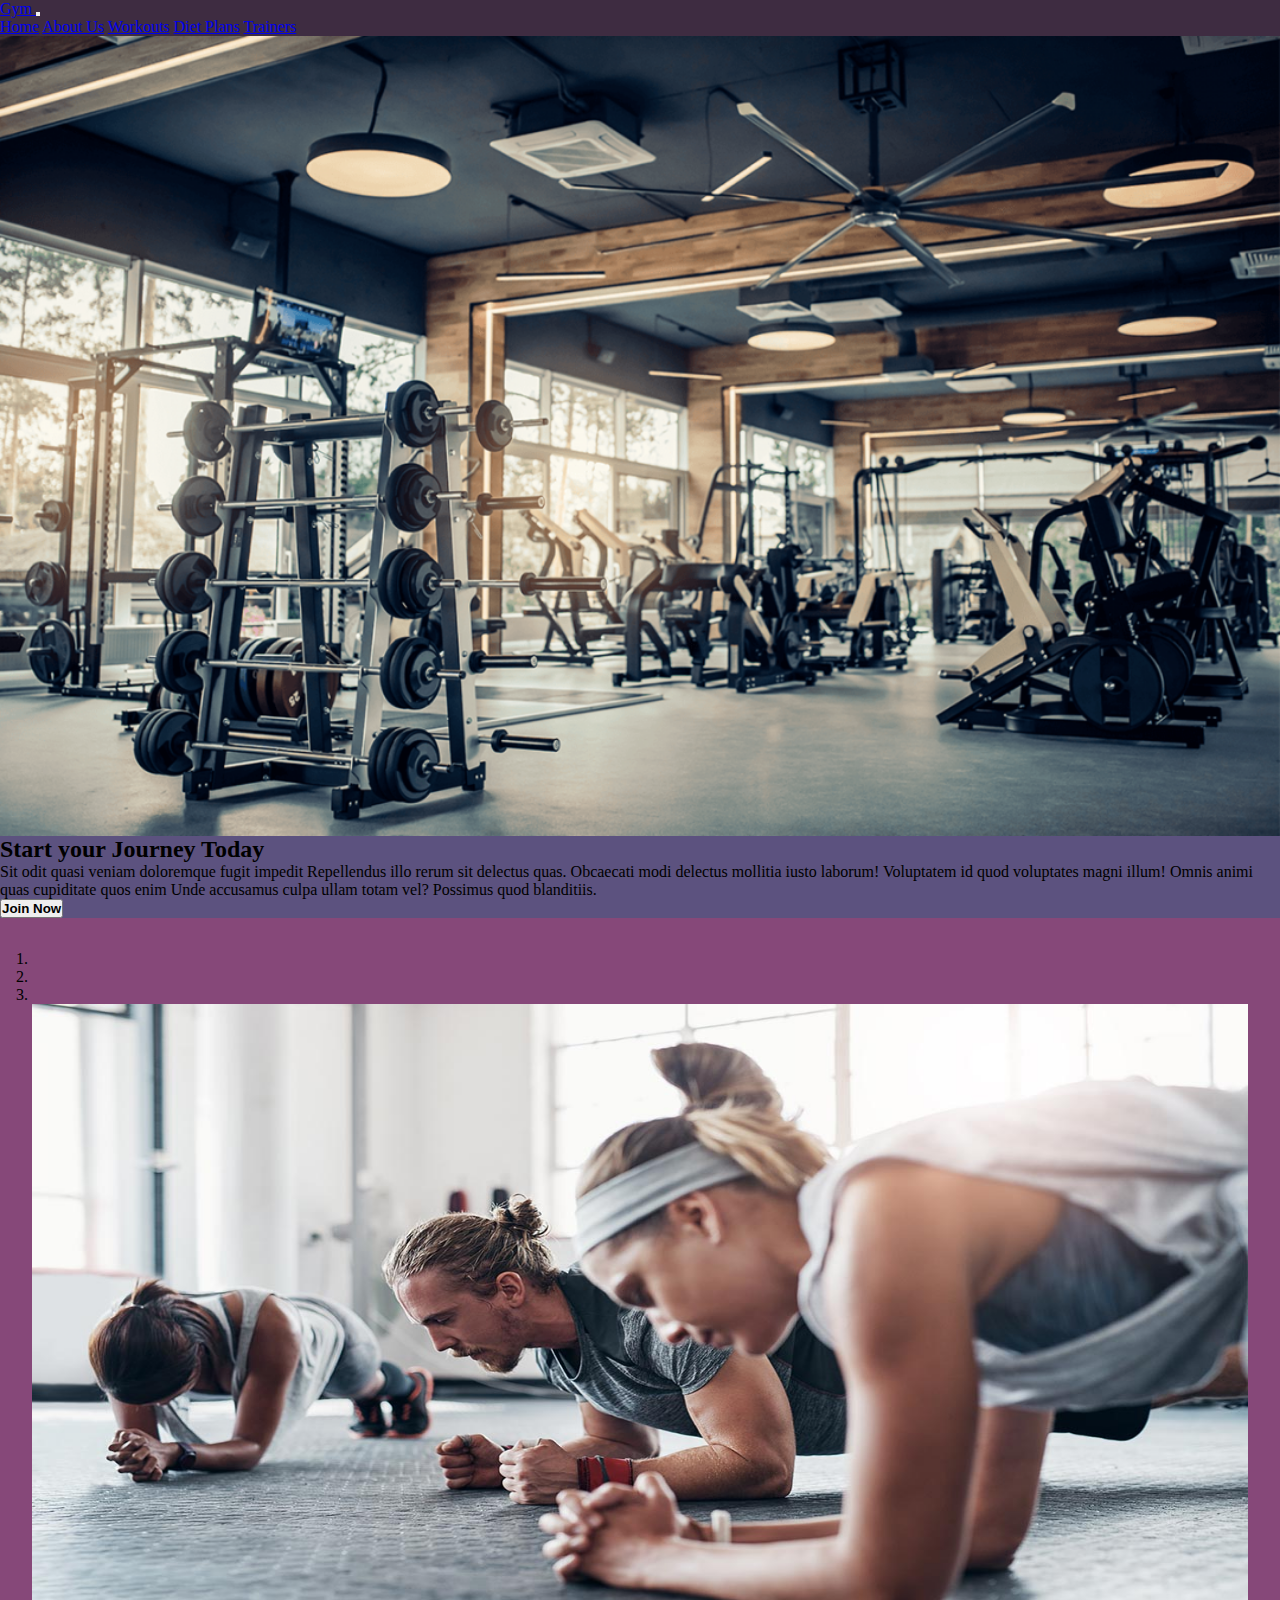
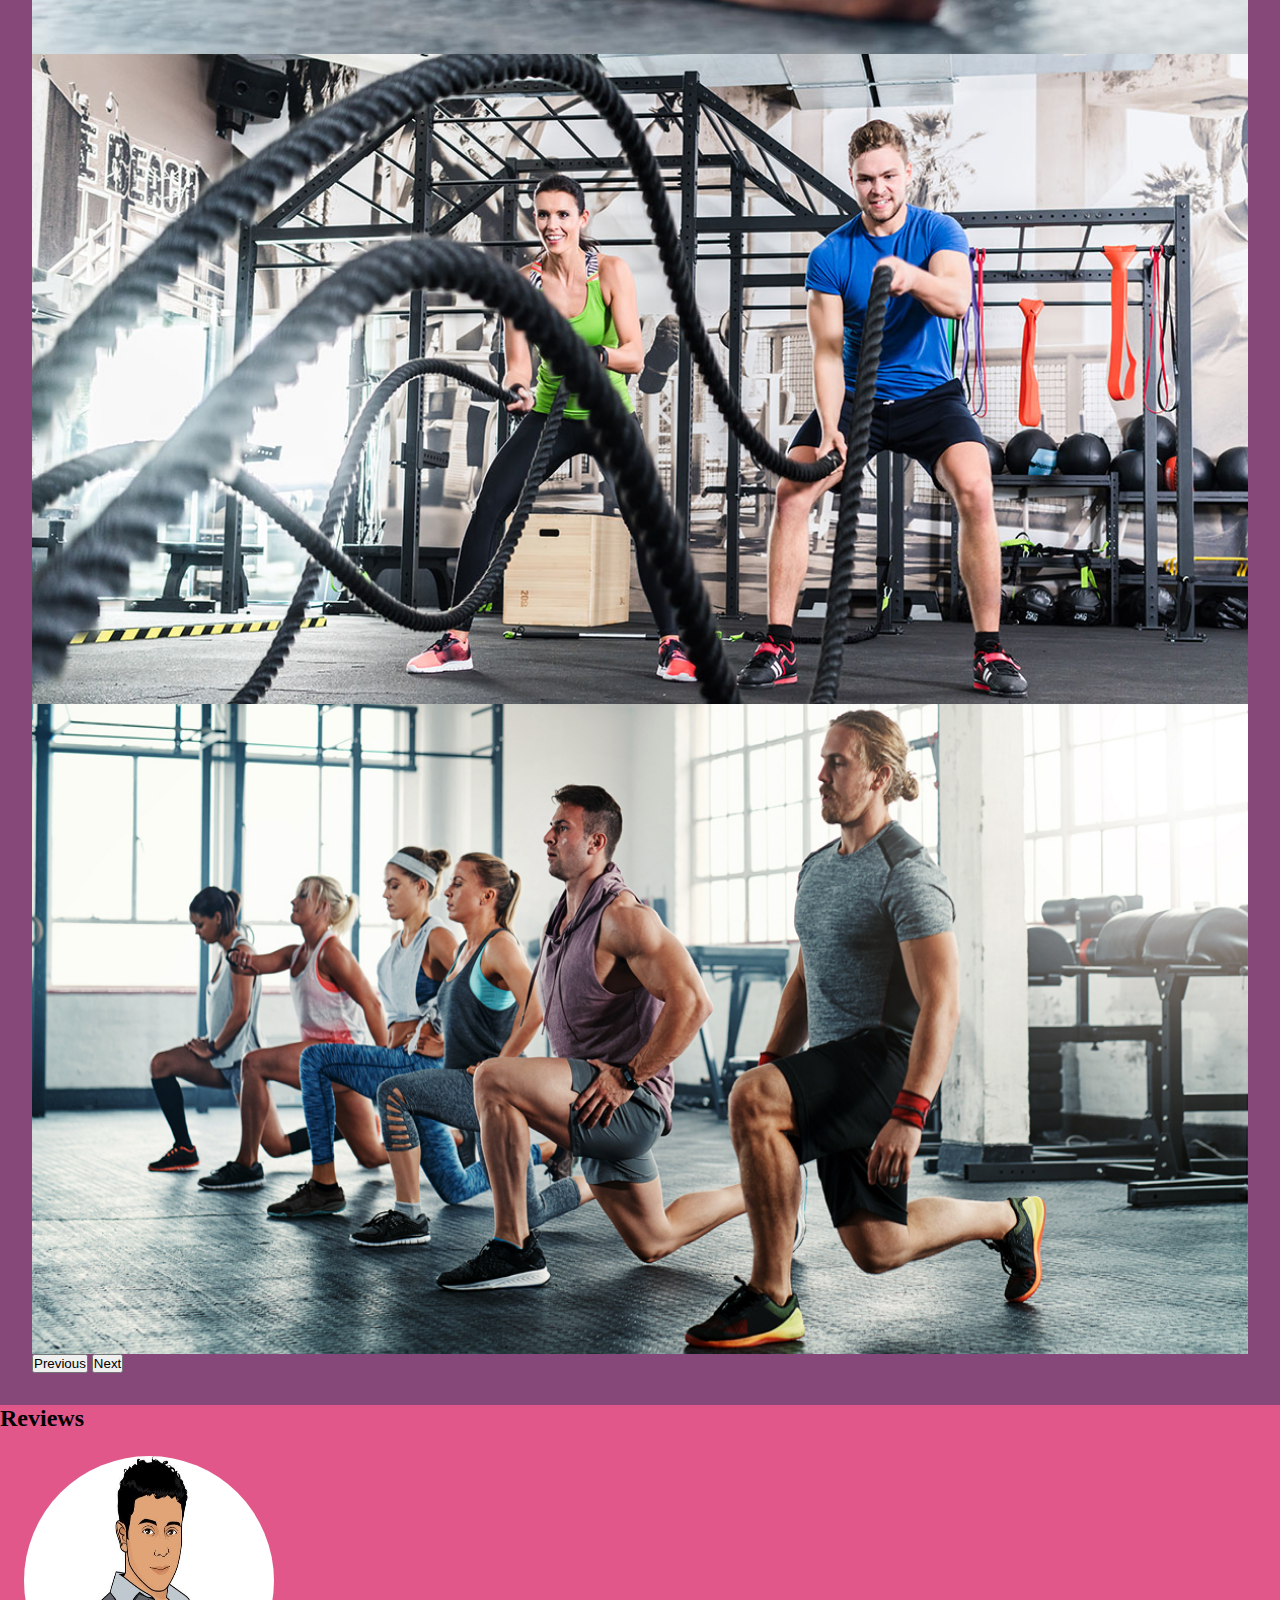
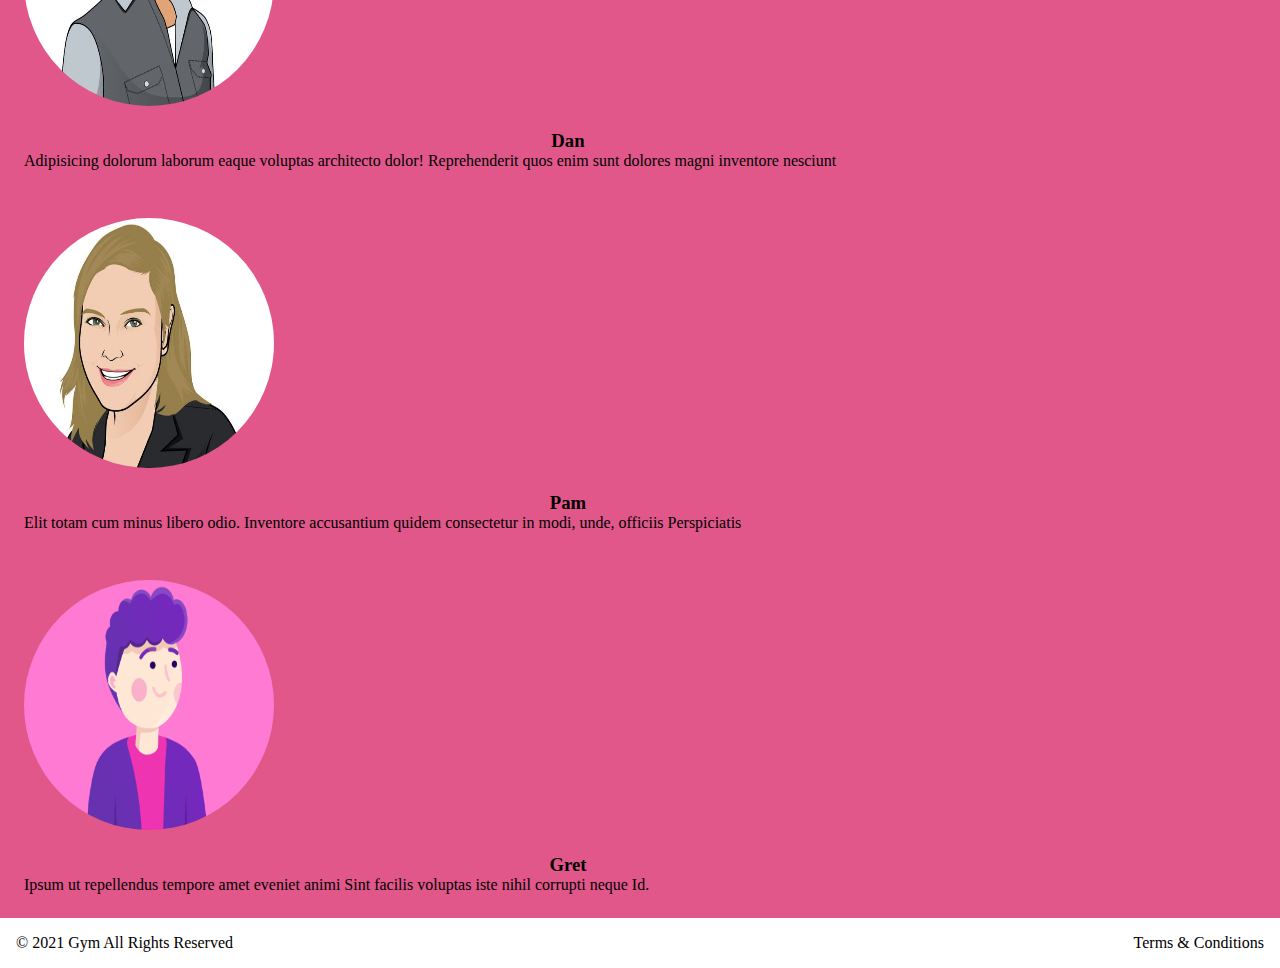
<file: index.html>
<DOCTYPE html>
<html lang="en">
<head>
	<meta charset="UTF-8">
	<meta name="viewport" content="width=device-width, initial-scale=1, shrink-to-fit=no">
	<link rel="stylesheet" href="https://cdn.jsdelivr.net/npm/bootstrap@4.6.1/dist/css/bootstrap.min.css" integrity="sha384-zCbKRCUGaJDkqS1kPbPd7TveP5iyJE0EjAuZQTgFLD2ylzuqKfdKlfG/eSrtxUkn" crossorigin="anonymous">
	<link rel="stylesheet" href="static/css/index.css">
	<link rel="stylesheet" href="static/css/navbar.css">

	<title>Gym Web Page</title>
</head>
<body>
	<!-- Start of Navbar -->
	<nav class="navbar navbar-expand-lg navbar-light ">
		<a class="navbar-brand text-white font-weight-bold" href="index.html">
			Gym
		</a>
		<button class="navbar-toggler" type="button" data-toggle="collapse" data-target="#respnav" aria-controls="respnav" aria-expanded="false" aria-label="Toggle navigation">
			<span class="navbar-toggler-icon"></span>
		</button>
		<div class="collapse navbar-collapse justify-content-end" id="respnav">
			<div class="navbar-nav">
				<a class="nav-link text-white" href="index.html">Home</a>
				<a class="nav-link text-white" href="about.html">About Us</a>
				<a class="nav-link text-white" href="workouts.html">Workouts</a>
				<a class="nav-link text-white" href="diet_plans.html">Diet Plans</a>
				<a class="nav-link text-white" href="trainers.html">Trainers</a>
			</div>
		</div>
	</nav>
	<!-- End of Navbar -->

	<!-- start of join us section-->
	<section class="first-section">
		<div class="container-fluid p-4">
			<div class="row">
				<div class="col-lg-8 col-md-8">
					<img src="static/images/banner_image.png" alt="">
				</div>
				<div class="col-lg-3 col-md-4 column-center" style="margin: auto 0;">
					<h2 class="text-white font-weight-bold text-center pt-4">
						Start your Journey Today
					</h2>
					<p class="text-white text-center">
						Sit odit quasi veniam doloremque fugit impedit Repellendus illo rerum sit delectus quas. Obcaecati modi delectus mollitia iusto laborum! Voluptatem id quod voluptates magni illum! Omnis animi quas cupiditate quos enim Unde accusamus culpa ullam totam vel? Possimus quod blanditiis.
					</p>
					<button class="btn btn-danger btn-block">
						<strong>Join Now</strong>
					</button>
				</div>
			</div>
		</div>
	</section>
	<!-- end of join us section -->

	<!-- Section2 - slideshow(carousel) -->
	<section class="carousel-section container-fluid">
		<div id="slides-carousel" class="carousel slide" data-ride="carousel">
			<ol class="carousel-indicators">
				<li data-target="#slides-carousel" data-slide-to="0" class="active"></li>
				<li data-target="#slides-carousel" data-slide-to="1"></li>
				<li data-target="#slides-carousel" data-slide-to="2"></li>
			</ol>
			<div class="carousel slide" data-ride="carousel">
				<div class="carousel-inner">
					<div class="carousel-item active">
						<img src="static/images/slide1.jpg" class="d-block w-100 " alt="...">
					</div>
					<div class="carousel-item">
						<img src="static/images/slide2.jpg" class="d-block w-100 " alt="...">
					</div>
					<div class="carousel-item">
						<img src="static/images/slide3.jpg" class="d-block w-100 " alt="...">
					</div>
				</div>
				<button class="carousel-control-prev" type="button" data-target="#slides-carousel" data-slide="prev">
					<span class="carousel-control-prev-icon" aria-hidden="true"></span>
					<span class="sr-only">Previous</span>
				</button>
				<button class="carousel-control-next" type="button" data-target="#slides-carousel" data-slide="next">
					<span class="carousel-control-next-icon" aria-hidden="true"></span>
					<span class="sr-only">Next</span>
				</button>
			</div>
		</div>
	</section>
	<!-- Section2 End of carousel -->

	<!--Section3 - user reviews -->

	<section class="user-reviews">
		<div class="container">
			<h2 class="text-white text-center font-weight-bold">
				Reviews
			</h2>
			<div class="row">
				<div class="col-lg-4 col-md-6 col-sm-8 user-section">
					<img src="static/images/user1.jpg" alt="">
					<div class="row my-3">
						<h3 class="text-white font-weight-bold">
							Dan
						</h3>
						<p class="text-white text-center">
							Adipisicing dolorum laborum eaque voluptas architecto dolor! Reprehenderit quos enim sunt dolores magni inventore nesciunt
						</p>
					</div>
				</div>
				<div class="col-lg-4 col-md-6 col-sm-8 user-section">
					<img src="static/images/user2.jpg" alt="">
					<div class="row my-3">
						<h3 class="text-white font-weight-bold">
							Pam
						</h3>
						<p class="text-white text-center">
							Elit totam cum minus libero odio. Inventore accusantium quidem consectetur in modi, unde, officiis Perspiciatis
						</p>
					</div>
				</div>
				<div class="col-lg-4 col-md-6 col-sm-8 user-section">
					<img src="static/images/user3.png" alt="">
					<div class="row my-3">
						<h3 class="text-white font-weight-bold">
							Gret
						</h3>
						<p class="text-white text-center">
							Ipsum ut repellendus tempore amet eveniet animi Sint facilis voluptas iste nihil corrupti neque Id.
						</p>
					</div>
				</div>
			</div>
		</div>
	</section>
	<!-- End of user reviews-->

	<!-- footer section -->
	<footer>
		<div class="footer-section" style="padding: 1rem;">
			<span class="footer-left text-secondary m-0">
				&copy; 2021 Gym All Rights Reserved
			</span>
			<span class="text-secondary text-end" style="float: right">
				Terms & Conditions
			</span>

		</div>
	</footer>
	<!-- end of footer section-->

	<script src="https://cdn.jsdelivr.net/npm/jquery@3.5.1/dist/jquery.slim.min.js" integrity="sha384-DfXdz2htPH0lsSSs5nCTpuj/zy4C+OGpamoFVy38MVBnE+IbbVYUew+OrCXaRkfj" crossorigin="anonymous"></script>
    <script src="https://cdn.jsdelivr.net/npm/bootstrap@4.6.1/dist/js/bootstrap.bundle.min.js" integrity="sha384-fQybjgWLrvvRgtW6bFlB7jaZrFsaBXjsOMm/tB9LTS58ONXgqbR9W8oWht/amnpF" crossorigin="anonymous"></script>
</body>
</html>
</file>
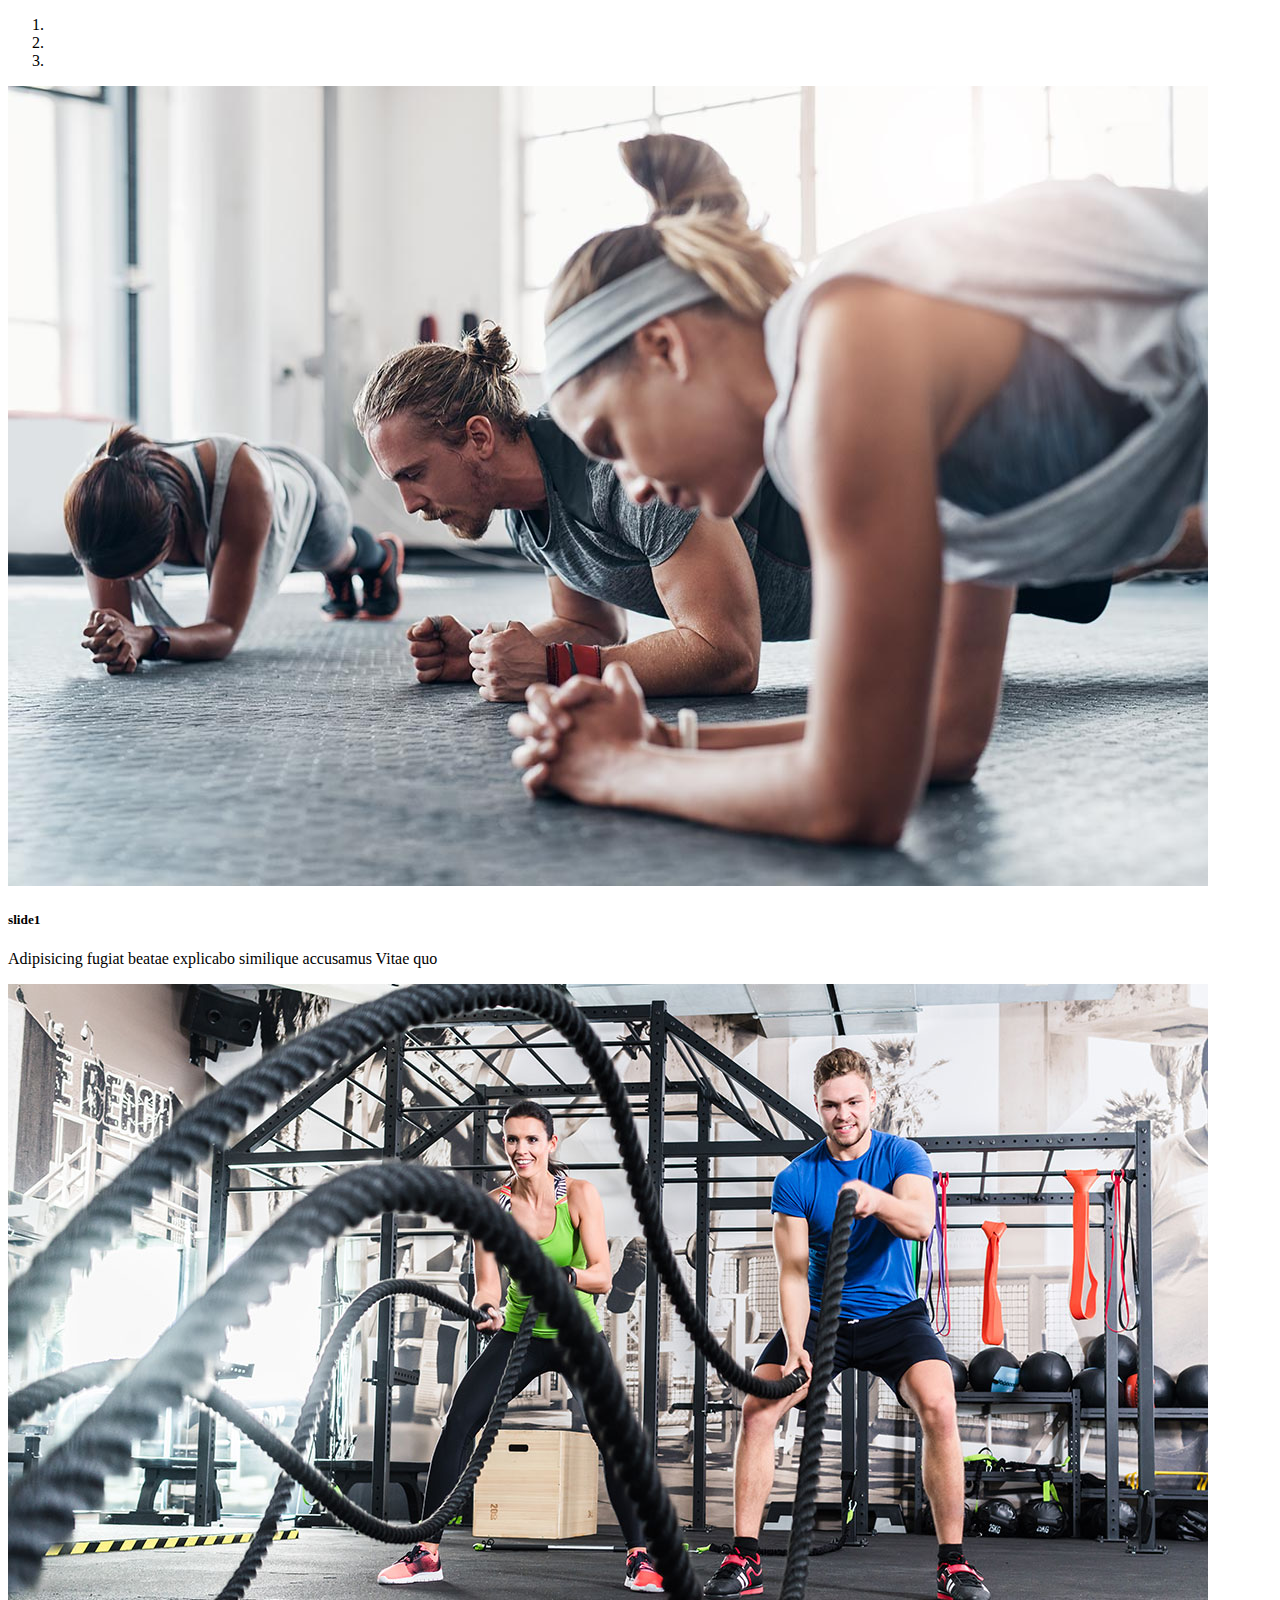
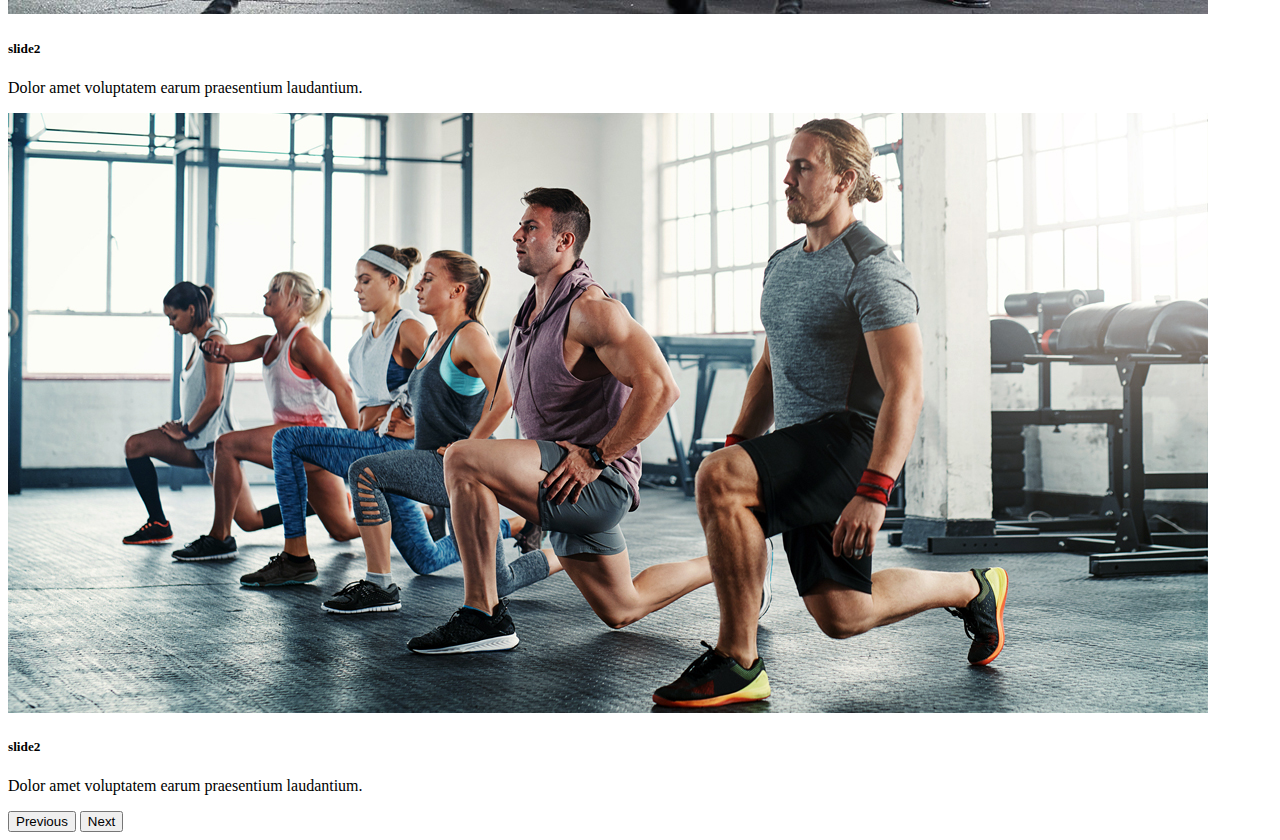
<file: carousel.html>
<!DOCTYPE html>
<html lang="en">
<head>
	<meta charset="UTF-8">
	<meta name="viewport" content="width=device-width, initial-scale=1, shrink-to-fit=no">
	<link rel="stylesheet" href="https://cdn.jsdelivr.net/npm/bootstrap@4.6.1/dist/css/bootstrap.min.css" integrity="sha384-zCbKRCUGaJDkqS1kPbPd7TveP5iyJE0EjAuZQTgFLD2ylzuqKfdKlfG/eSrtxUkn" crossorigin="anonymous">
	<title>Carousel</title>
</head>
<body>
	<div id="slides-carousel" class="carousel slide" data-ride="carousel">
		<ol class="carousel-indicators">
			<li data-target="#slides-carousel" data-slide-to="0" class="active"></li>
			<li data-target="#slides-carousel" data-slide-to="1"></li>
			<li data-target="#slides-carousel" data-slide-to="2"></li>
		</ol>
		<div class="carousel slide" data-ride="carousel">
		  <div class="carousel-inner">
			<div class="carousel-item active">
				<img src="static/images/slide1.jpg" class="d-block w-100" alt="...">
				<div class="carousel-caption d-none d-md-block">
					<h5>slide1</h5>
					<p>Adipisicing fugiat beatae explicabo similique accusamus Vitae quo</p>
				</div>
			</div>
			<div class="carousel-item">
				<img src="static/images/slide2.jpg" class="d-block w-100" alt="...">
				<div class="carousel-caption d-none d-md-block">
					<h5>slide2</h5>
					<p>Dolor amet voluptatem earum praesentium laudantium.</p>
				</div>
			</div>
			<div class="carousel-item">
				<img src="static/images/slide3.jpg" class="d-block w-100" alt="...">
				<div class="carousel-caption d-none d-md-block">
					<h5>slide2</h5>
					<p>Dolor amet voluptatem earum praesentium laudantium.</p>
				</div>
			</div>
		</div>
		<button class="carousel-control-prev" type="button" data-target="#slides-carousel" data-slide="prev">
			<span class="carousel-control-prev-icon" aria-hidden="true"></span>
			<span class="sr-only">Previous</span>
		</button>
		<button class="carousel-control-next" type="button" data-target="#slides-carousel" data-slide="next">
			<span class="carousel-control-next-icon" aria-hidden="true"></span>
			<span class="sr-only">Next</span>
		</button>
	</div>
	<script src="https://cdn.jsdelivr.net/npm/jquery@3.5.1/dist/jquery.slim.min.js" integrity="sha384-DfXdz2htPH0lsSSs5nCTpuj/zy4C+OGpamoFVy38MVBnE+IbbVYUew+OrCXaRkfj" crossorigin="anonymous"></script>
    <script src="https://cdn.jsdelivr.net/npm/bootstrap@4.6.1/dist/js/bootstrap.bundle.min.js" integrity="sha384-fQybjgWLrvvRgtW6bFlB7jaZrFsaBXjsOMm/tB9LTS58ONXgqbR9W8oWht/amnpF" crossorigin="anonymous"></script>
</body>
</html>
</file>
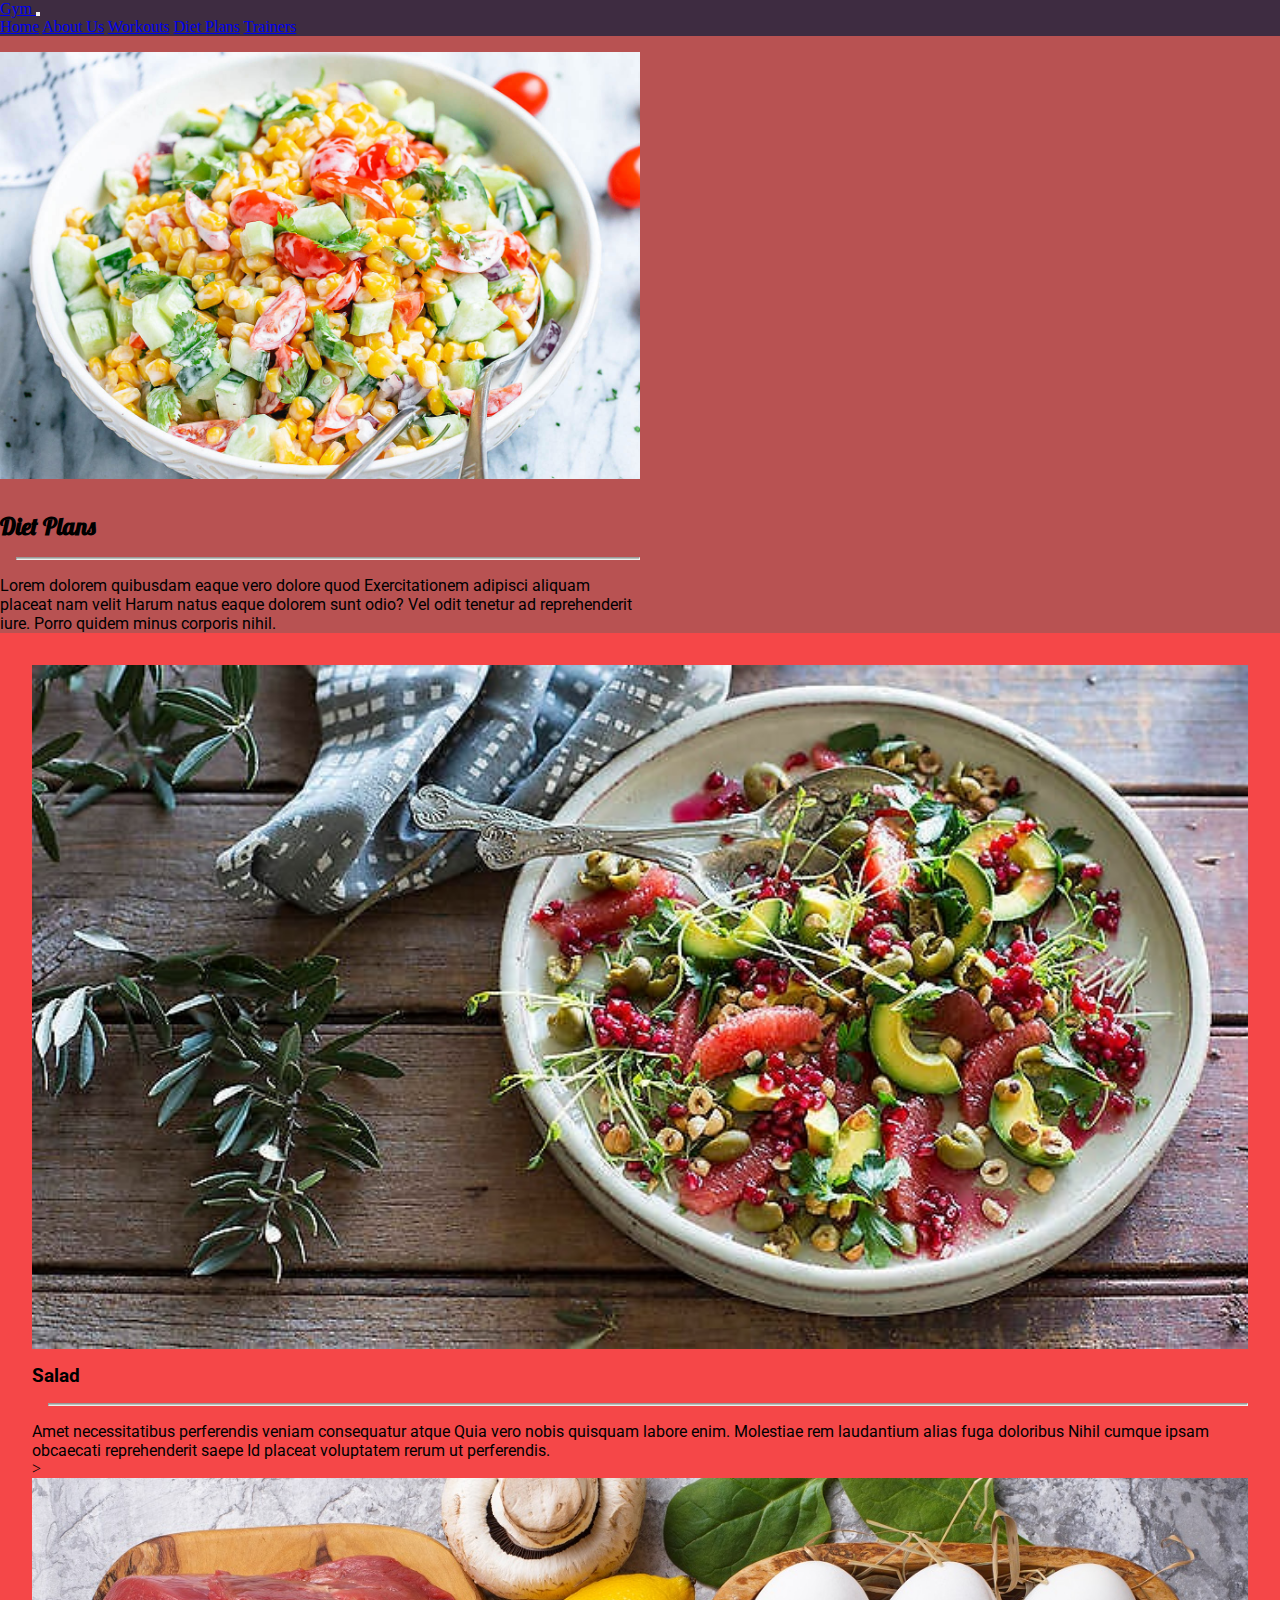
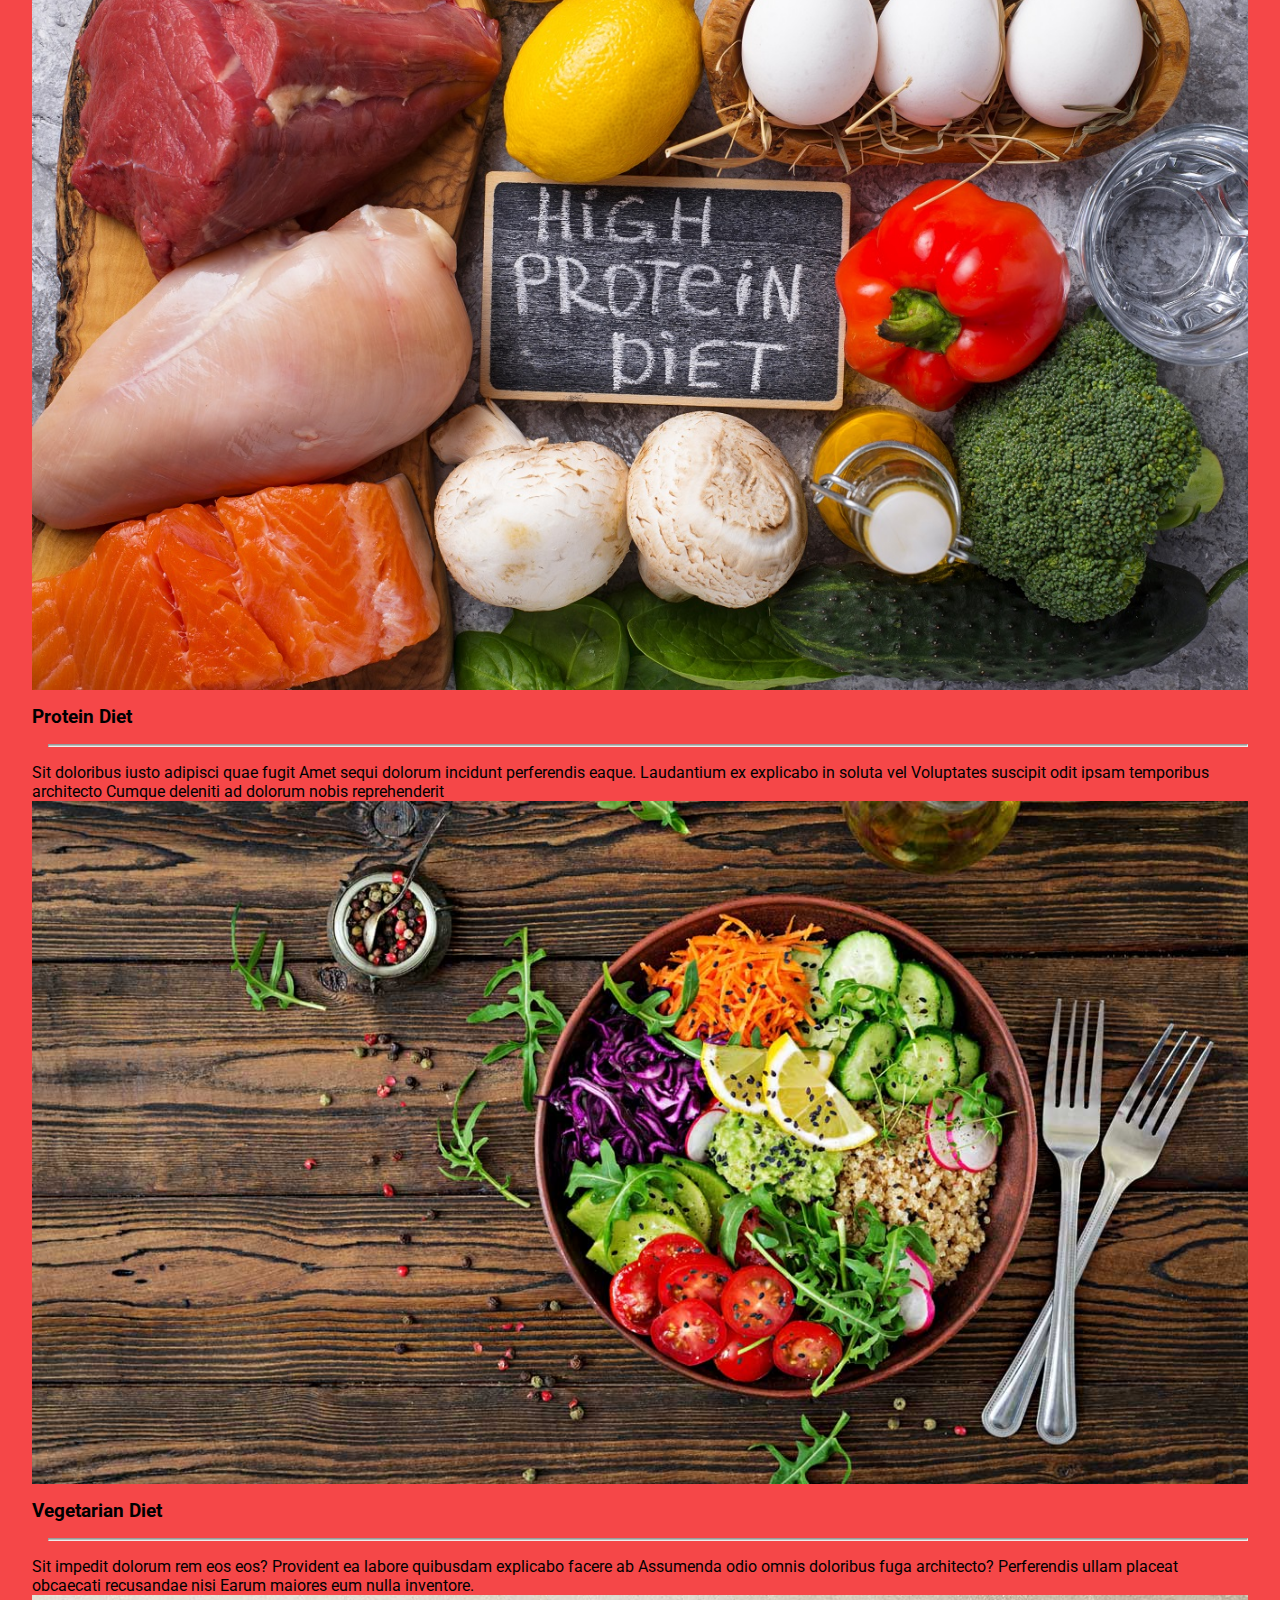
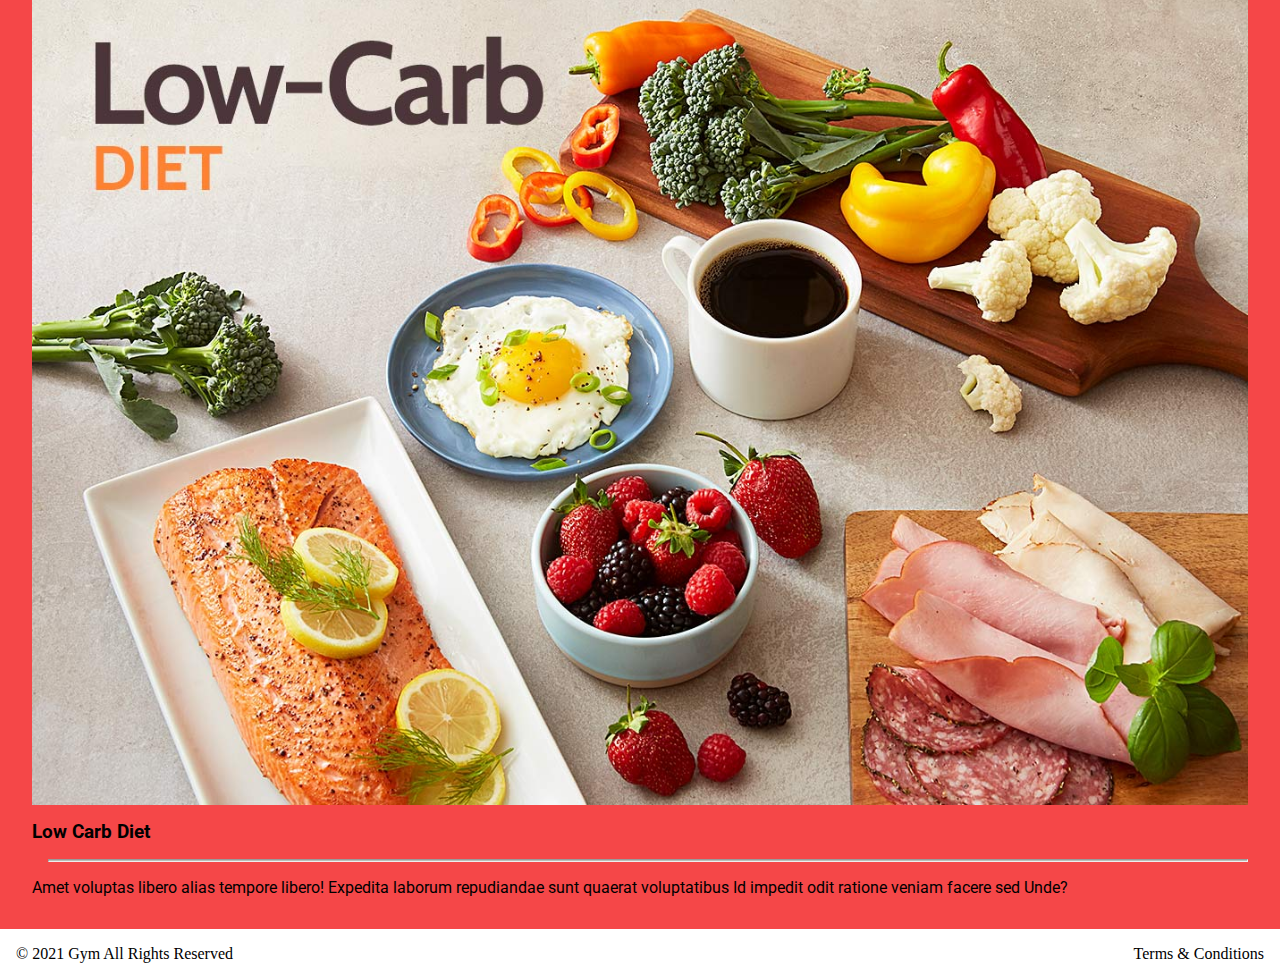
<file: diet_plans.html>
<DOCTYPE html>
<html lang="en">
<head>
	<meta charset="UTF-8">
	<meta name="viewport" content="width=device-width, initial-scale=1, shrink-to-fit=no">
	<!-- google fonts -->
	<link rel="preconnect" href="https://fonts.googleapis.com">
	<link rel="preconnect" href="https://fonts.gstatic.com" crossorigin>
	<link href="https://fonts.googleapis.com/css2?family=Lobster&display=swap" rel="stylesheet">
	<link href="https://fonts.googleapis.com/css2?family=Roboto&display=swap" rel="stylesheet">
	<!-- bootstrap -->
	<link rel="stylesheet" href="https://cdn.jsdelivr.net/npm/bootstrap@4.6.1/dist/css/bootstrap.min.css" integrity="sha384-zCbKRCUGaJDkqS1kPbPd7TveP5iyJE0EjAuZQTgFLD2ylzuqKfdKlfG/eSrtxUkn" crossorigin="anonymous">
	<link rel="stylesheet" href="static/css/navbar.css">
	<link rel="stylesheet" href="static/css/diet_plans.css">
	<title>Gym Web Page</title>
</head>
<body>
	<!-- Start of Navbar -->
	<nav class="navbar navbar-expand-lg navbar-light ">
		<a class="navbar-brand text-white font-weight-bold" href="index.html">
			Gym
		</a>

		<button class="navbar-toggler" type="button" data-toggle="collapse" data-target="#respnav" aria-controls="respnav" aria-expanded="false" aria-label="Toggle navigation">
			<span class="navbar-toggler-icon"></span>
		</button>
		<div class="collapse navbar-collapse justify-content-end" id="respnav">
			<div class="navbar-nav">
				<a class="nav-link text-white" href="index.html">Home</a>
				<a class="nav-link text-white" href="about.html">About Us</a>
				<a class="nav-link text-white" href="workouts.html">Workouts</a>
				<a class="nav-link text-white" href="diet_plans.html">Diet Plans</a>
				<a class="nav-link text-white" href="trainers.html">Trainers</a>
			</div>
		</div>
	</nav>
	<!-- End of Navbar -->
	<!-- Top section -->
	<section class="first-section">
		<div class="container py-4">
			<img src="static/images/layout1.jpg" alt="">
			<h2 class="text-light text-center font-weight-bold">Diet Plans</h2>
			<hr>
			<p class="text-light text-center">
				Lorem dolorem quibusdam eaque vero dolore quod Exercitationem adipisci aliquam placeat nam velit Harum natus eaque dolorem sunt odio? Vel odit tenetur ad reprehenderit iure. Porro quidem minus corporis nihil.
			</p>
		</div>
	</section>
	<!-- End of top section -->

	<!-- section two last section -->
	<section class="second-section">
		<div class="container-fluid">
			<!-- start of first row -->
			<div class="row pb-3">
				<div class="col-lg-5 image-subsection">
					<img src="static/images/layout2.jpg">
				</div>
				<div class="col-lg-5 info-subsection">
					<h3 class="text-white font-weight-bold text-center">
						Salad
					</h3>
					<hr>
					<p class="text-white text-center">
						Amet necessitatibus perferendis veniam consequatur atque Quia vero nobis quisquam labore enim. Molestiae rem laudantium alias fuga doloribus Nihil cumque ipsam obcaecati reprehenderit saepe Id placeat voluptatem rerum ut perferendis.
					</p>
				</div>
			</div>
			<!-- end of first row -->>

			<!-- start of second row -->
			<div class="row pb-3">
				<div class="col-lg-5 image-subsection">
					<img src="static/images/protein_diet.jpg">
				</div>
				<div class="col-lg-5 info-subsection">
					<h3 class="text-white text-center font-weight-bold pt-3">
						Protein Diet
					</h3>
					<hr>
					<p class="text-white text-center pb-3">
						Sit doloribus iusto adipisci quae fugit Amet sequi dolorum incidunt perferendis eaque. Laudantium ex explicabo in soluta vel Voluptates suscipit odit ipsam temporibus architecto Cumque deleniti ad dolorum nobis reprehenderit
					</p>
				</div>
			</div>
			<!-- end of second row -->

			<!-- start of third row -->
			<div class="row pb-3">
				<div class="col-lg-5 image-subsection">
					<img src="static/images/vegetarian_diet.jpg" alt="">
				</div>
				<div class="col-lg-5 info-subsection">
					<h3 class="text-white text-center font-weight-bold pt-3">
						Vegetarian Diet
					</h3>
					<hr>
					<p class="text-white text-center pb-3">
						Sit impedit dolorum rem eos eos? Provident ea labore quibusdam explicabo facere ab Assumenda odio omnis doloribus fuga architecto? Perferendis ullam placeat obcaecati recusandae nisi Earum maiores eum nulla inventore.
					</p>
				</div>
			</div>
			<!-- end of third row -->
			<!-- start of fourth row -->
			<div class="row pb-3">
				<div class="col-lg-5 image-subsection">
					<img src="static/images/low-carb-diet.jpg">
				</div>
				<div class="col-lg-5 info-subsection">
					<h3 class="text-white text-center font-weight-bold pt-3">
						Low Carb Diet
					</h3>
					<hr>
					<p class="text-white text-center pb-3">
						Amet voluptas libero alias tempore libero! Expedita laborum repudiandae sunt quaerat voluptatibus Id impedit odit ratione veniam facere sed Unde?
					</p>
				</div>
			</div>
			<!-- end of fourth row -->
		</div>
	</section>
	<!-- -->
	<!-- footer section -->
	<footer>
		<div class="footer-section" style="padding: 1rem;">
			<span class="footer-left text-secondary m-0">
				&copy; 2021 Gym All Rights Reserved
			</span>
			<span class="text-secondary text-end font-weight-bold" style="float: right">
				Terms & Conditions
			</span>

		</div>
	</footer>
	<!-- end of footer section-->

	<script src="https://cdn.jsdelivr.net/npm/jquery@3.5.1/dist/jquery.slim.min.js" integrity="sha384-DfXdz2htPH0lsSSs5nCTpuj/zy4C+OGpamoFVy38MVBnE+IbbVYUew+OrCXaRkfj" crossorigin="anonymous"></script>
    <script src="https://cdn.jsdelivr.net/npm/bootstrap@4.6.1/dist/js/bootstrap.bundle.min.js" integrity="sha384-fQybjgWLrvvRgtW6bFlB7jaZrFsaBXjsOMm/tB9LTS58ONXgqbR9W8oWht/amnpF" crossorigin="anonymous"></script>
</body>
</html>
</file>
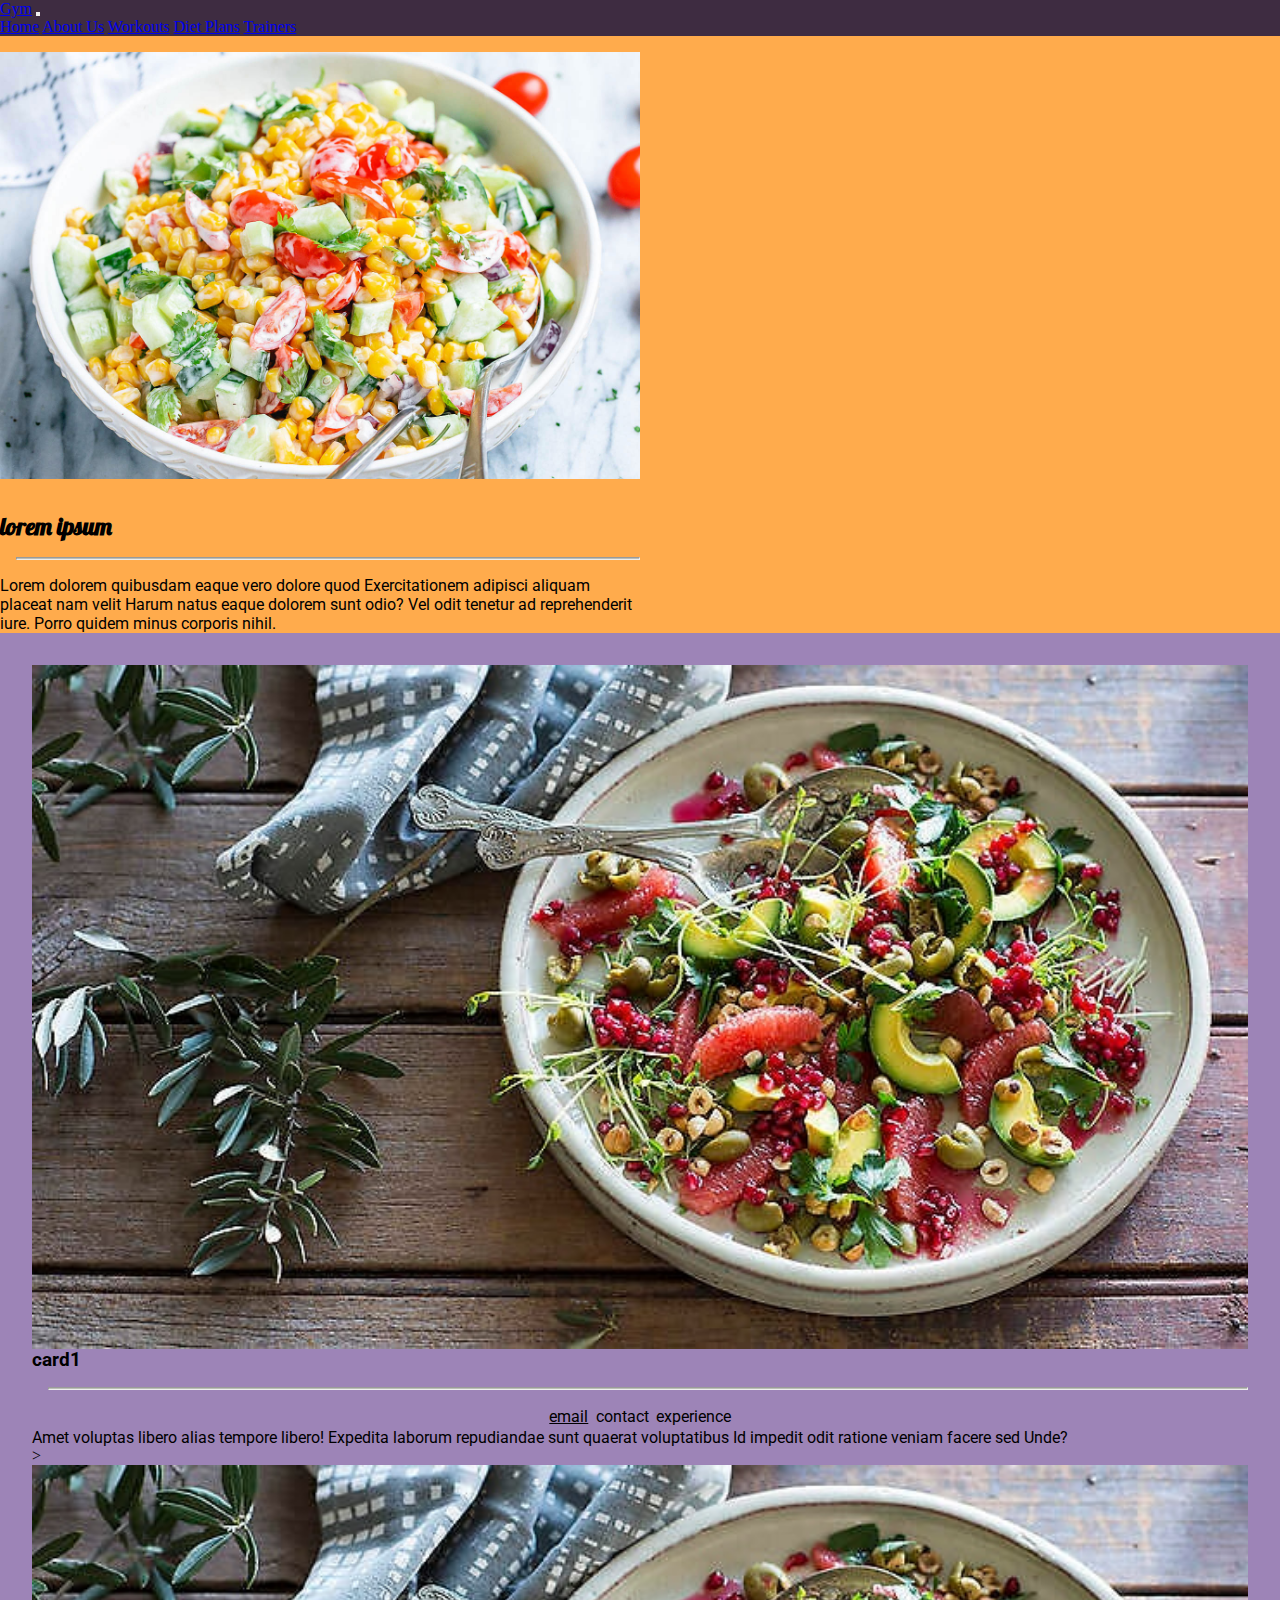
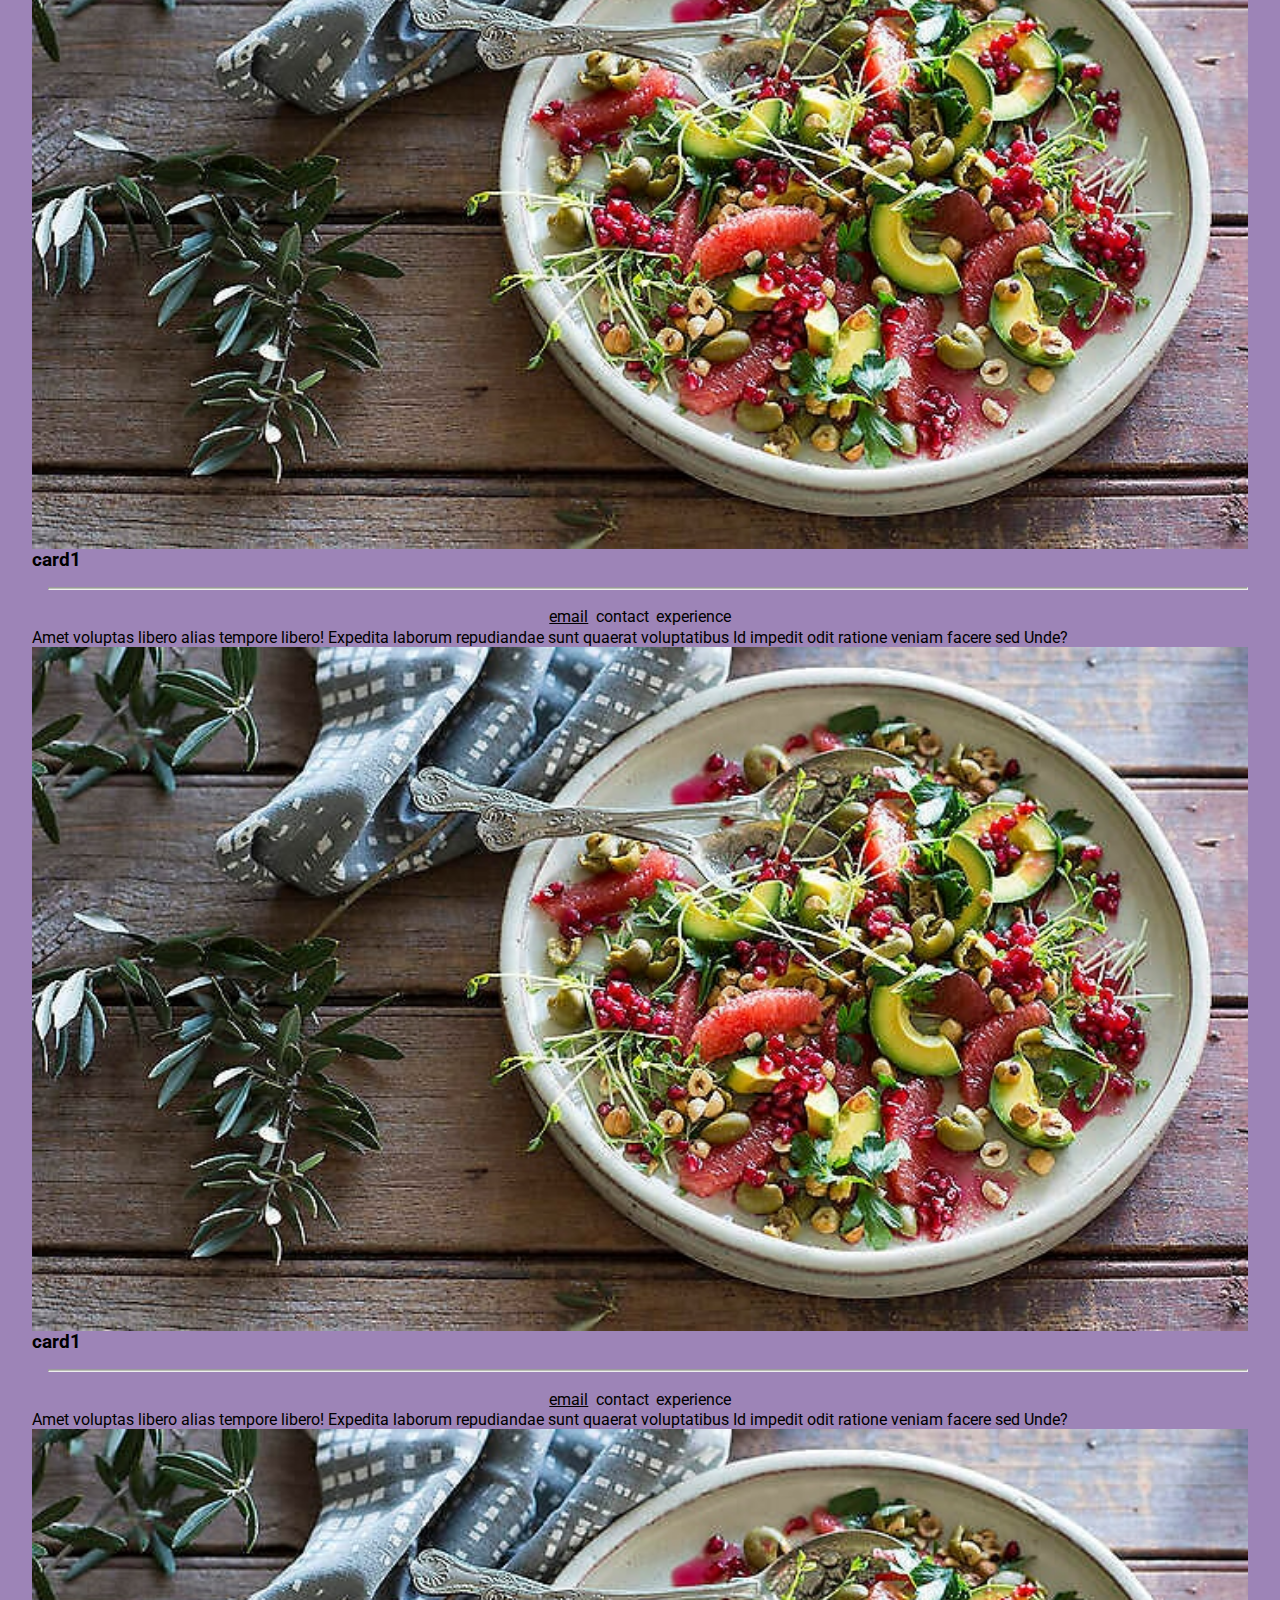
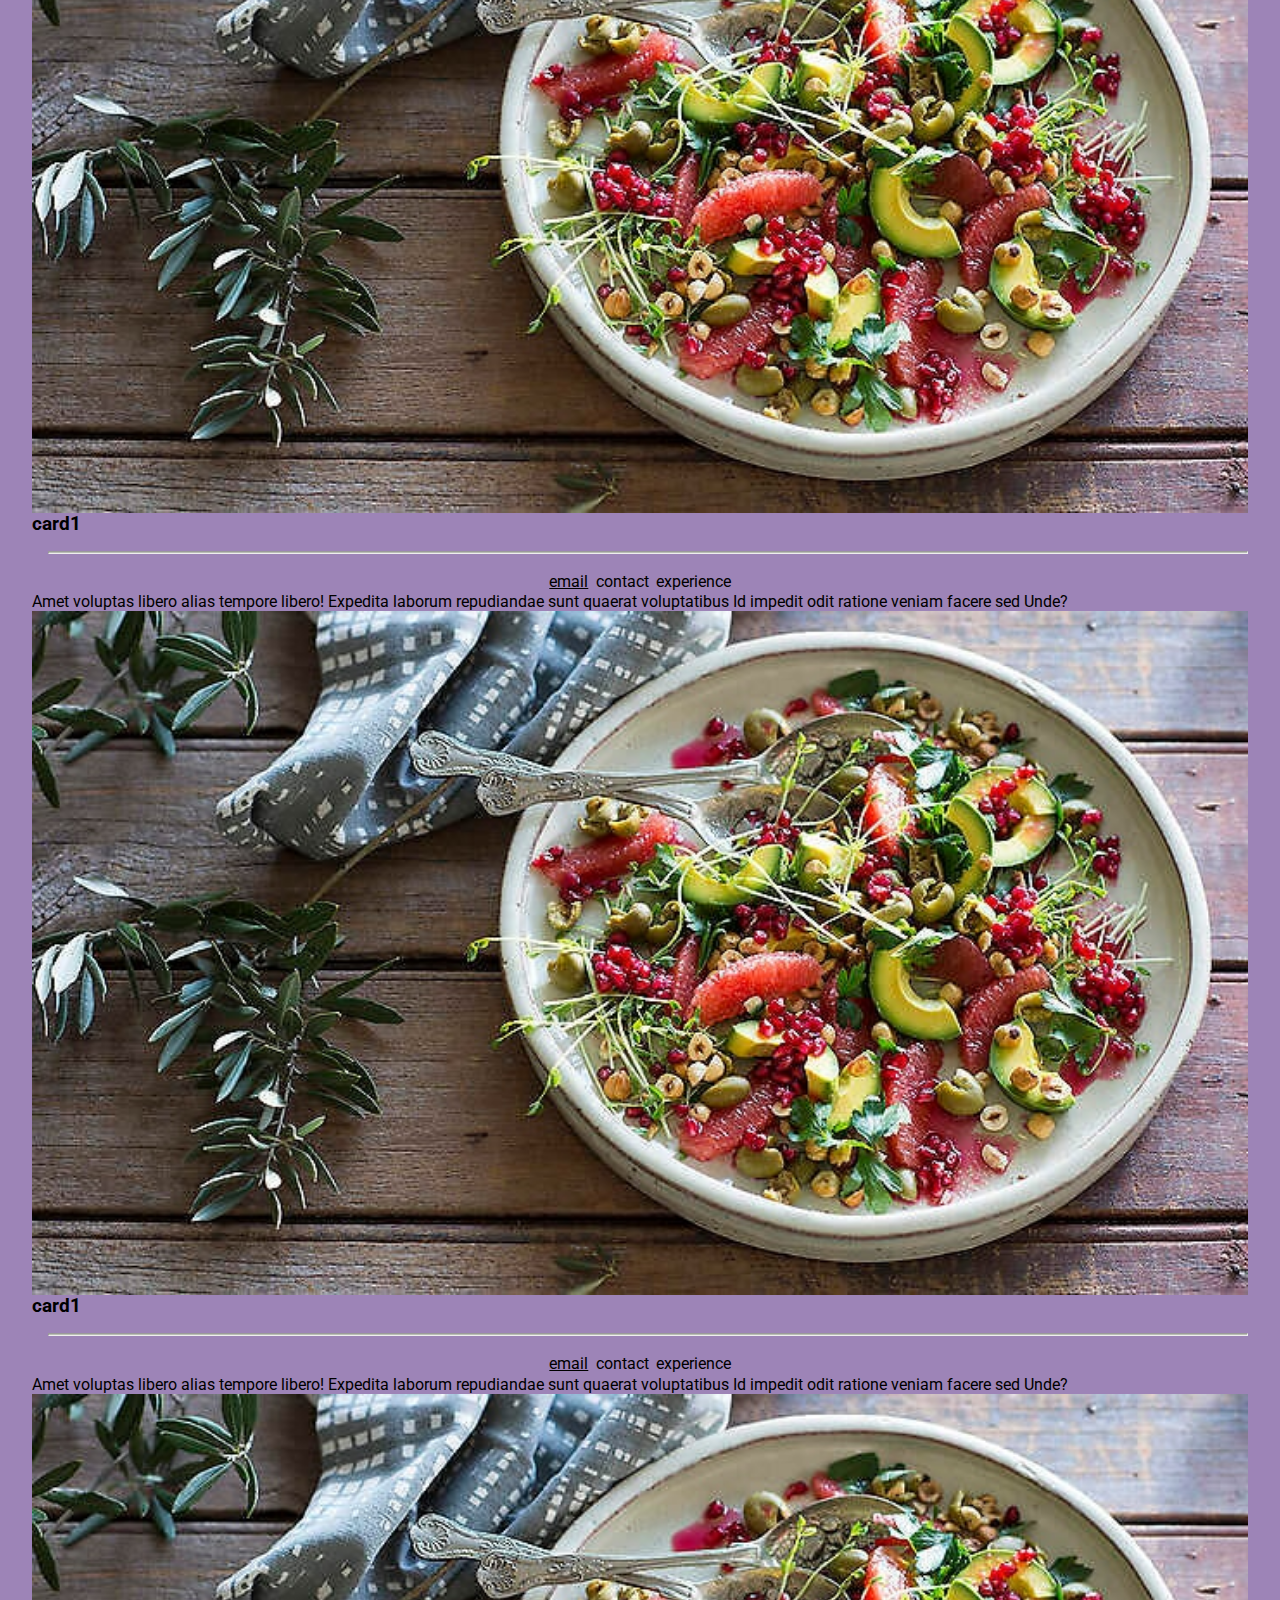
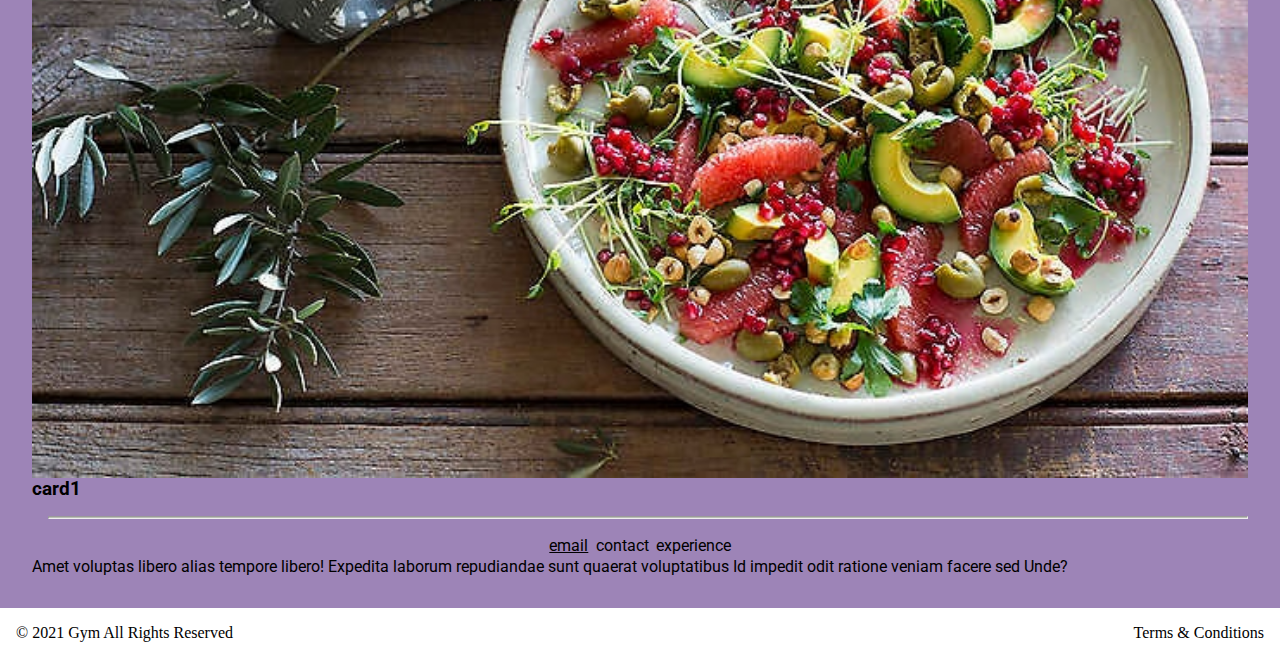
<file: layout_inherit.html>
<DOCTYPE html>
<html lang="en">
<head>
	<meta charset="UTF-8">
	<meta name="viewport" content="width=device-width, initial-scale=1, shrink-to-fit=no">
	<!-- google fonts -->
	<link rel="preconnect" href="https://fonts.googleapis.com">
	<link rel="preconnect" href="https://fonts.gstatic.com" crossorigin>
	<link href="https://fonts.googleapis.com/css2?family=Lobster&display=swap" rel="stylesheet">
	<link href="https://fonts.googleapis.com/css2?family=Roboto&display=swap" rel="stylesheet">
	<!-- bootstrap -->
	<link rel="stylesheet" href="https://cdn.jsdelivr.net/npm/bootstrap@4.6.1/dist/css/bootstrap.min.css" integrity="sha384-zCbKRCUGaJDkqS1kPbPd7TveP5iyJE0EjAuZQTgFLD2ylzuqKfdKlfG/eSrtxUkn" crossorigin="anonymous">
	<link rel="stylesheet" href="static/css/navbar.css">
	<link rel="stylesheet" href="static/css/layout.css">
	<title>Gym Web Page</title>
</head>
<body>
	<!-- Start of Navbar -->
	<nav class="navbar navbar-expand-lg navbar-light ">
		<a class="navbar-brand text-white font-weight-bold" href="#">Gym</a>
		<button class="navbar-toggler" type="button" data-toggle="collapse" data-target="#respnav" aria-controls="respnav" aria-expanded="false" aria-label="Toggle navigation">
			<span class="navbar-toggler-icon"></span>
		</button>
		<div class="collapse navbar-collapse justify-content-end" id="respnav">
			<div class="navbar-nav">
				<a class="nav-link text-white" href="index.html">Home</a>
				<a class="nav-link text-white" href="about.html">About Us</a>
				<a class="nav-link text-white" href="workouts.html">Workouts</a>
				<a class="nav-link text-white" href="diet_plans.html">Diet Plans</a>
				<a class="nav-link text-white" href="trainers.html">Trainers</a>
			</div>
		</div>
	</nav>
	<!-- End of Navbar -->
	<!-- Top section -->
	<section class="first-section">
		<div class="container py-4">
			<img src="static/images/layout1.jpg" alt="">
			<h2 class="text-light text-center font-weight-bold">lorem ipsum</h2>
			<hr>
			<p class="text-light text-center">
				Lorem dolorem quibusdam eaque vero dolore quod Exercitationem adipisci aliquam placeat nam velit Harum natus eaque dolorem sunt odio? Vel odit tenetur ad reprehenderit iure. Porro quidem minus corporis nihil.
			</p>
		</div>
	</section>
	<!-- End of top section -->

	<!-- section two last section -->
	<section class="second-section">
		<div class="container-fluid">
			<!-- start of first row -->
			<div class="row pb-3">
				<div class="col-lg-5 image-subsection">
					<img src="static/images/layout2.jpg" alt="">
				</div>
				<div class="col-lg-5 info-subsection">
					<h3 class="text-white text-center">
						card1
					</h3>
					<hr>
					<ul>
						<li class="text-white"><a href="mailto: ">email</a></li>
						<li class="text-white">contact</li>
						<li class="text-white">experience</li>
					</ul>
					<p class="text-white text-center">
						Amet voluptas libero alias tempore libero! Expedita laborum repudiandae sunt quaerat voluptatibus Id impedit odit ratione veniam facere sed Unde?
					</p>
				</div>
			</div>
			<!-- end of first row -->>

			<!-- start of second row -->
			<div class="row pb-3">
				<div class="col-lg-5 image-subsection">
					<img src="static/images/layout2.jpg" alt="">
				</div>
				<div class="col-lg-5 info-subsection">
					<h3 class="text-white text-center pt-3">
						card1
					</h3>
					<hr>
					<ul>
						<li class="text-white"><a href="mailto:">email</a></li>
						<li class="text-white">contact</li>
						<li class="text-white">experience</li>
					</ul>
					<p class="text-white text-center pb-3">
						Amet voluptas libero alias tempore libero! Expedita laborum repudiandae sunt quaerat voluptatibus Id impedit odit ratione veniam facere sed Unde?
					</p>
				</div>
			</div>
			<!-- end of second row -->

			<!-- start of third row -->
			<div class="row pb-3">
				<div class="col-lg-5 image-subsection">
					<img src="static/images/layout2.jpg" alt="">
				</div>
				<div class="col-lg-5 info-subsection">
					<h3 class="text-white text-center pt-3">
						card1
					</h3>
					<hr>
					<ul>
						<li class="text-white"><a href="mailto: ">email</a></li>
						<li class="text-white">contact</li>
						<li class="text-white">experience</li>
					</ul>
					<p class="text-white text-center pb-3">
						Amet voluptas libero alias tempore libero! Expedita laborum repudiandae sunt quaerat voluptatibus Id impedit odit ratione veniam facere sed Unde?
					</p>
				</div>
			</div>
			<!-- end of third row -->
			<!-- start of fourth row -->
			<div class="row pb-3">
				<div class="col-lg-5 image-subsection">
					<img src="static/images/layout2.jpg" alt="">
				</div>
				<div class="col-lg-5 info-subsection">
					<h3 class="text-white text-center pt-3">
						card1
					</h3>
					<hr>
					<ul>
						<li class="text-white"><a href="mailto: ">email</a></li>
						<li class="text-white">contact</li>
						<li class="text-white">experience</li>
					</ul>
					<p class="text-white text-center pb-3">
						Amet voluptas libero alias tempore libero! Expedita laborum repudiandae sunt quaerat voluptatibus Id impedit odit ratione veniam facere sed Unde?
					</p>
				</div>
			</div>
			<!-- end of fourth row -->
			<!-- start of fifth row -->
			<div class="row pb-3">
				<div class="col-lg-5 image-subsection">
					<img src="static/images/layout2.jpg" alt="">
				</div>
				<div class="col-lg-5 info-subsection">
					<h3 class="text-white text-center pt-3">
						card1
					</h3>
					<hr>
					<ul>
						<li class="text-white"><a href="mailto:">email</a></li>
						<li class="text-white">contact</li>
						<li class="text-white">experience</li>
					</ul>
					<p class="text-white text-center pb-3">
						Amet voluptas libero alias tempore libero! Expedita laborum repudiandae sunt quaerat voluptatibus Id impedit odit ratione veniam facere sed Unde?
					</p>
				</div>
			</div>
			<!-- end of fifth row -->
			<!-- start of sixth row -->
			<div class="row pb-3">
				<div class="col-lg-5 image-subsection">
					<img src="static/images/layout2.jpg" alt="">
				</div>
				<div class="col-lg-5 info-subsection">
					<h3 class="text-white text-center pt-3">
						card1
					</h3>
					<hr>
					<ul>
						<li class="text-white"><a href="mailto: ">email</a></li>
						<li class="text-white">contact</li>
						<li class="text-white">experience</li>
					</ul>
					<p class="text-white text-center pb-3">
						Amet voluptas libero alias tempore libero! Expedita laborum repudiandae sunt quaerat voluptatibus Id impedit odit ratione veniam facere sed Unde?
					</p>
				</div>
			</div>
			<!-- end of fifth row -->

		</div>
	</section>
	<!-- -->
	<!-- footer section -->
	<footer>
		<div class="footer-section" style="padding: 1rem;">
			<span class="footer-left text-secondary m-0">
				&copy; 2021 Gym All Rights Reserved
			</span>
			<span class="text-secondary text-end font-weight-bold" style="float: right">
				Terms & Conditions
			</span>

		</div>
	</footer>
	<!-- end of footer section-->

	<script src="https://cdn.jsdelivr.net/npm/jquery@3.5.1/dist/jquery.slim.min.js" integrity="sha384-DfXdz2htPH0lsSSs5nCTpuj/zy4C+OGpamoFVy38MVBnE+IbbVYUew+OrCXaRkfj" crossorigin="anonymous"></script>
    <script src="https://cdn.jsdelivr.net/npm/bootstrap@4.6.1/dist/js/bootstrap.bundle.min.js" integrity="sha384-fQybjgWLrvvRgtW6bFlB7jaZrFsaBXjsOMm/tB9LTS58ONXgqbR9W8oWht/amnpF" crossorigin="anonymous"></script>
</body>
</html>
</file>
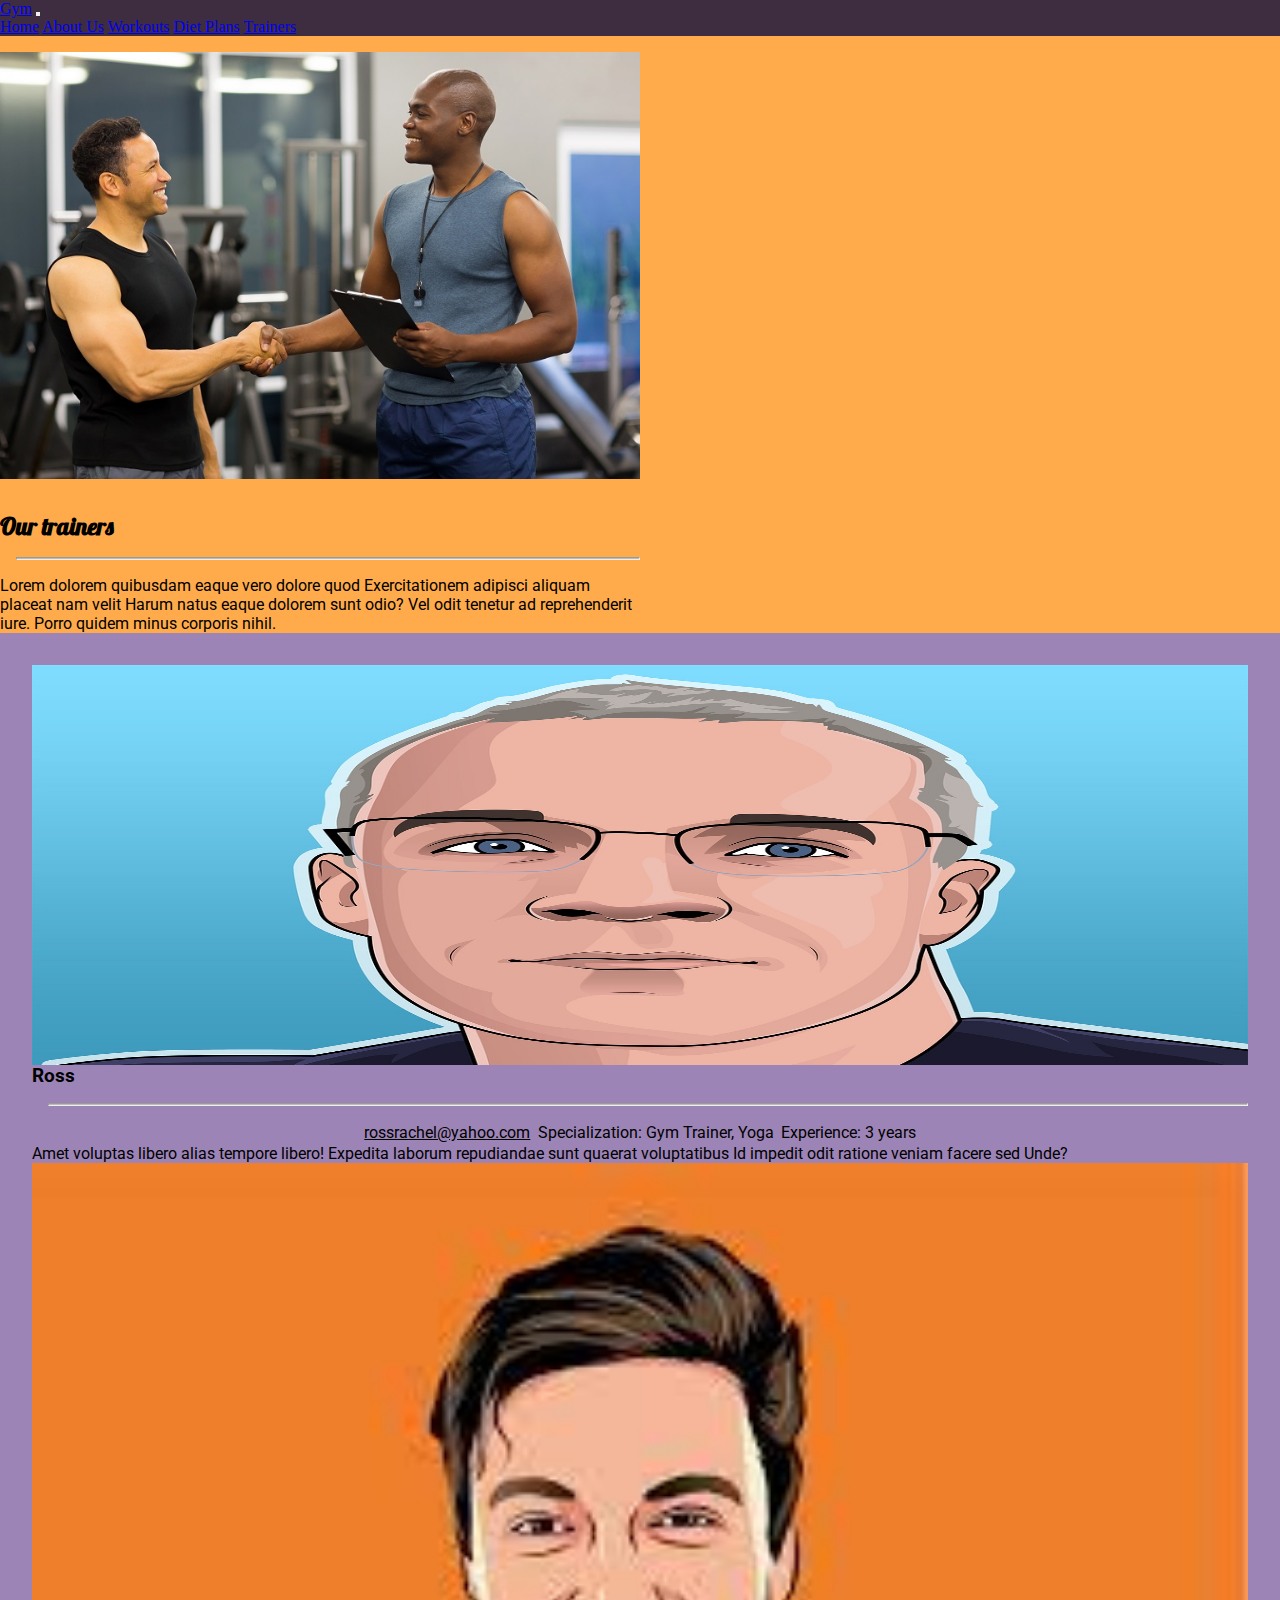
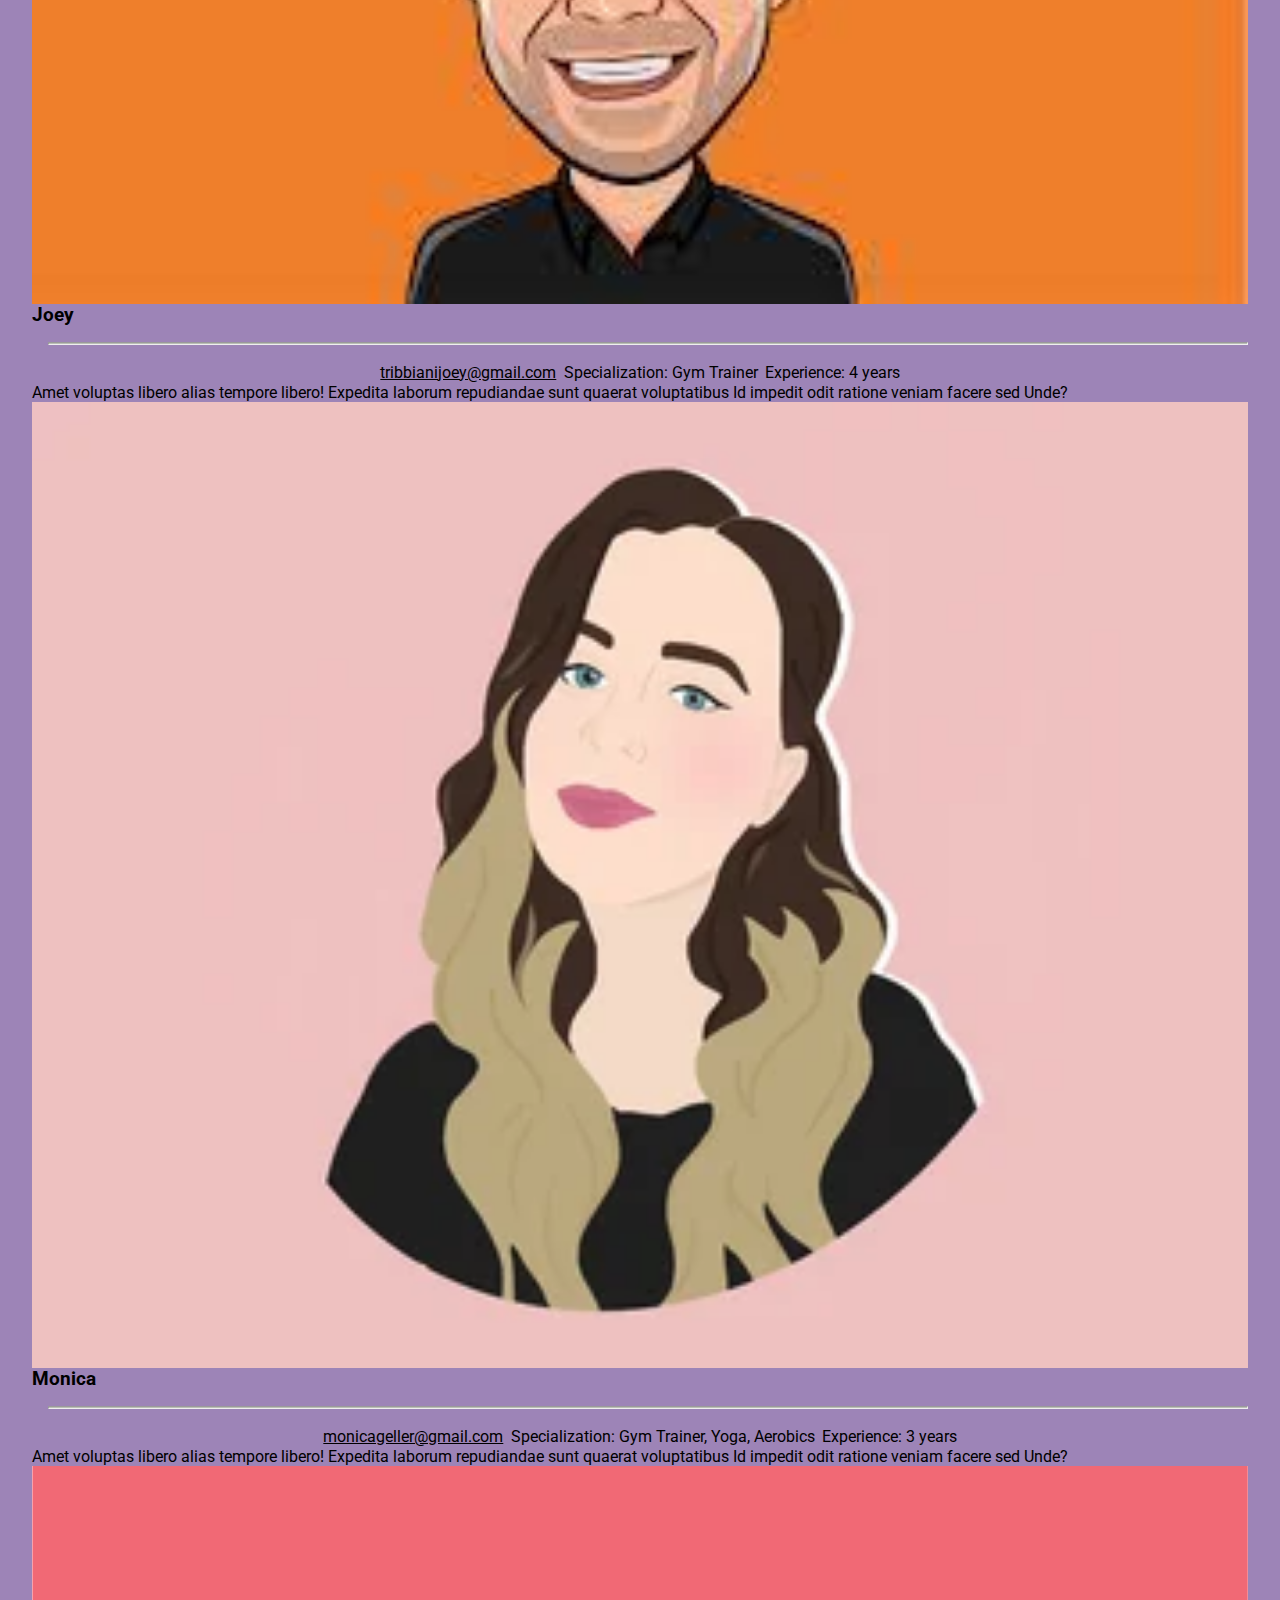
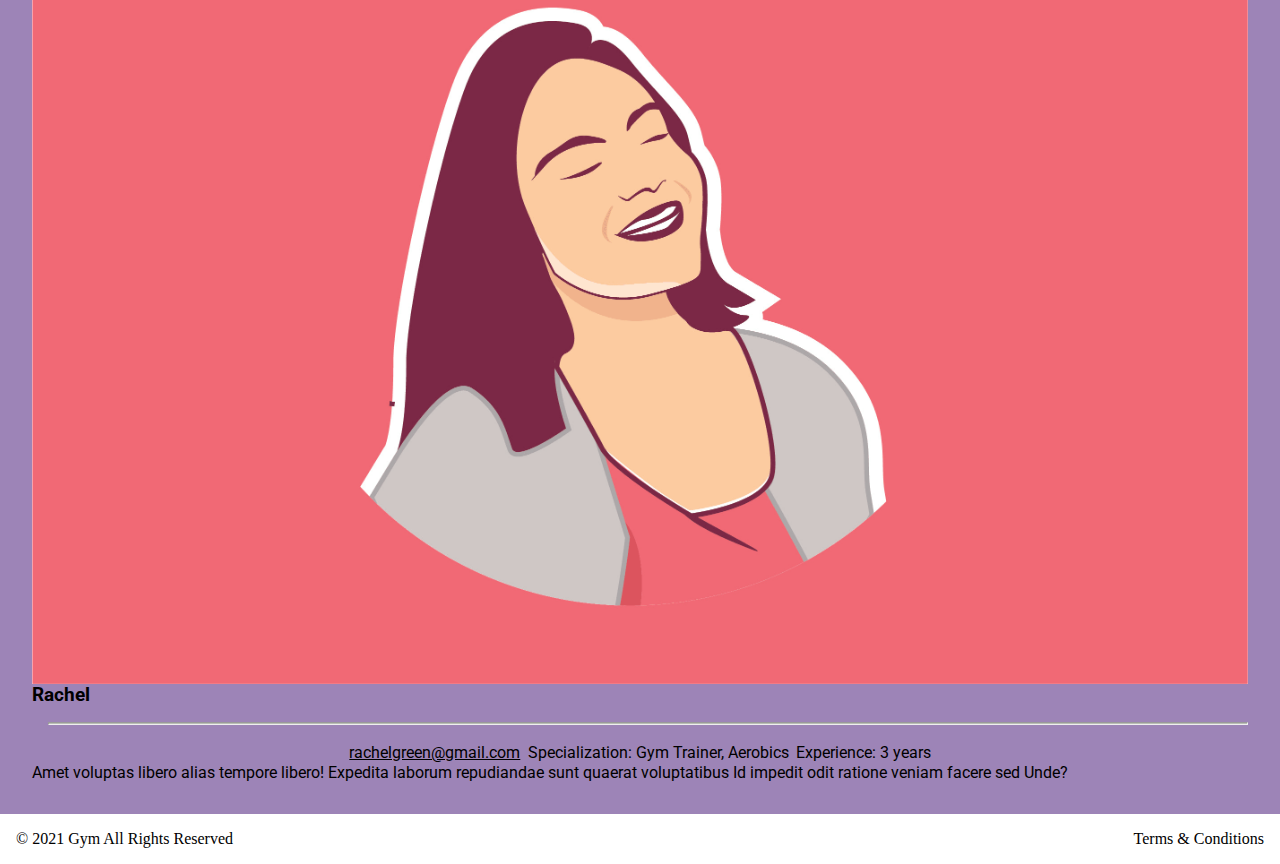
<file: trainers.html>
<DOCTYPE html>
<html lang="en">
<head>
	<meta charset="UTF-8">
	<meta name="viewport" content="width=device-width, initial-scale=1, shrink-to-fit=no">
	<!-- google fonts -->
	<link rel="preconnect" href="https://fonts.googleapis.com">
	<link rel="preconnect" href="https://fonts.gstatic.com" crossorigin>
	<link href="https://fonts.googleapis.com/css2?family=Lobster&display=swap" rel="stylesheet">
	<link href="https://fonts.googleapis.com/css2?family=Roboto&display=swap" rel="stylesheet">
	<!-- bootstrap -->
	<link rel="stylesheet" href="https://cdn.jsdelivr.net/npm/bootstrap@4.6.1/dist/css/bootstrap.min.css" integrity="sha384-zCbKRCUGaJDkqS1kPbPd7TveP5iyJE0EjAuZQTgFLD2ylzuqKfdKlfG/eSrtxUkn" crossorigin="anonymous">
	<link rel="stylesheet" href="static/css/navbar.css">
	<link rel="stylesheet" href="static/css/trainers.css">
	<title>Gym Web Page</title>
</head>
<body>
	<!-- Start of Navbar -->
	<nav class="navbar navbar-expand-lg navbar-light ">
		<a class="navbar-brand text-white font-weight-bold" href="trainers.html">Gym</a>
		<button class="navbar-toggler" type="button" data-toggle="collapse" data-target="#respnav" aria-controls="respnav" aria-expanded="false" aria-label="Toggle navigation">
			<span class="navbar-toggler-icon"></span>
		</button>
		<div class="collapse navbar-collapse justify-content-end" id="respnav">
			<div class="navbar-nav">
				<a class="nav-link text-white" href="index.html">Home</a>
				<a class="nav-link text-white" href="about.html">About Us</a>
				<a class="nav-link text-white" href="workouts.html">Workouts</a>
				<a class="nav-link text-white" href="diet_plans.html">Diet Plans</a>
				<a class="nav-link text-white" href="trainers.html">Trainers</a>
			</div>
		</div>
	</nav>
	<!-- End of Navbar -->
	<!-- Top section -->
	<section class="first-section">
		<div class="container py-4">
			<img src="static/images/our_trainers.jpg" alt="">
			<h2 class="text-light text-center font-weight-bold">Our trainers</h2>
			<hr>
			<p class="text-light text-center">
				Lorem dolorem quibusdam eaque vero dolore quod Exercitationem adipisci aliquam placeat nam velit Harum natus eaque dolorem sunt odio? Vel odit tenetur ad reprehenderit iure. Porro quidem minus corporis nihil.
			</p>
		</div>
	</section>
	<!-- End of top section -->

	<!-- section two last section -->
	<section class="second-section">
		<div class="container-fluid">
			<!-- start of first row -->
			<div class="row pb-3">
				<div class="col-lg-5 image-subsection">
					<img src="static/images/trainer_1.jpg" height="400" alt="">
				</div>
				<div class="col-lg-6 info-subsection">
					<h3 class="text-white text-center">
						Ross
					</h3>
					<hr>
					<ul>
						<li class="text-white">
							<a href="mailto:rossrachel@yahoo.com">rossrachel@yahoo.com</a>
						</li>
						<li class="text-white">
							<span class="font-weight-bold">
								Specialization:
							</span>
							<span>
								Gym Trainer, Yoga
							</span>
						</li>
						<li class="text-white">
							<span class="font-weight-bold">
								Experience:
							</span>
							<span>
								3 years
							</span>
						</li>
					</ul>
					<p class="text-white text-center">
						Amet voluptas libero alias tempore libero! Expedita laborum repudiandae sunt quaerat voluptatibus Id impedit odit ratione veniam facere sed Unde?
					</p>
				</div>
			</div>
			<!-- end of first row -->

			<!-- start of second row -->
			<div class="row pb-3">
				<div class="col-lg-5 image-subsection">
					<img src="static/images/trainer_2.jpg" alt="">
				</div>
				<div class="col-lg-6 info-subsection">
					<h3 class="text-white text-center pt-3">
						Joey
					</h3>
					<hr>
					<ul>
						<li class="text-white">
							<a href="mailto:tribbianijoey@gmail.com">tribbianijoey@gmail.com</a>
						</li>
						<li class="text-white">
							<span class="font-weight-bold">
								Specialization:
							</span>
							<span>
								Gym Trainer
							</span>
						</li>
						<li class="text-white">
							<span class="font-weight-bold">
								Experience:
							</span>
							<span>
								4 years
							</span>
						</li>
					</ul>
					<p class="text-white text-center pb-3">
						Amet voluptas libero alias tempore libero! Expedita laborum repudiandae sunt quaerat voluptatibus Id impedit odit ratione veniam facere sed Unde?
					</p>
				</div>
			</div>
			<!-- end of second row -->

			<!-- start of third row -->
			<div class="row pb-3">
				<div class="col-lg-5 image-subsection">
					<img src="static/images/trainer_3.webp" alt="">
				</div>
				<div class="col-lg-5 info-subsection">
					<h3 class="text-white text-center pt-3">
						Monica
					</h3>
					<hr>
					<ul>
						<li class="text-white">
							<a href="mailto:monicageller@gmail.com">monicageller@gmail.com</a>
						</li>

						<li class="text-white">
							<span class="font-weight-bold">
								Specialization:
							</span>
							<span>
								Gym Trainer, Yoga, Aerobics
							</span>
						</li>
						<li class="text-white">
							<span class="font-weight-bold">
								Experience:
							</span>
							<span>
								3 years
							</span>
						</li>
					</ul>
					<p class="text-white text-center pb-3">
						Amet voluptas libero alias tempore libero! Expedita laborum repudiandae sunt quaerat voluptatibus Id impedit odit ratione veniam facere sed Unde?
					</p>
				</div>
			</div>
			<!-- end of third row -->
			<!-- start of fourth row -->
			<div class="row pb-3">
				<div class="col-lg-5 image-subsection">
					<img src="static/images/trainer_4.webp" alt="">
				</div>
				<div class="col-lg-5 info-subsection ">
					<h3 class="text-white text-center pt-3">
						Rachel
					</h3>
					<hr>
					<ul>
						<li class="text-white">
							<a href="mailto:rachelgreen@gmail.com">rachelgreen@gmail.com</a>
						</li>

						<li class="text-white">
							<span class="font-weight-bold">
								Specialization:
							</span>
							<span>
								Gym Trainer, Aerobics
							</span>
						</li>
						<li class="text-white">
							<span class="font-weight-bold">
								Experience:
							</span>
							<span>
								3 years
							</span>
						</li>
					</ul>
					<p class="text-white text-center pb-3">
						Amet voluptas libero alias tempore libero! Expedita laborum repudiandae sunt quaerat voluptatibus Id impedit odit ratione veniam facere sed Unde?
					</p>
				</div>
			</div>
			<!-- end of fourth row -->
		</div>
	</section>
	<!-- -->
	<!-- footer section -->
	<footer>
		<div class="footer-section" style="padding: 1rem;">
			<span class="footer-left text-secondary m-0">
				&copy; 2021 Gym All Rights Reserved
			</span>
			<span class="text-secondary text-end font-weight-bold" style="float: right">
				Terms & Conditions
			</span>

		</div>
	</footer>
	<!-- end of footer section-->

	<script src="https://cdn.jsdelivr.net/npm/jquery@3.5.1/dist/jquery.slim.min.js" integrity="sha384-DfXdz2htPH0lsSSs5nCTpuj/zy4C+OGpamoFVy38MVBnE+IbbVYUew+OrCXaRkfj" crossorigin="anonymous"></script>
    <script src="https://cdn.jsdelivr.net/npm/bootstrap@4.6.1/dist/js/bootstrap.bundle.min.js" integrity="sha384-fQybjgWLrvvRgtW6bFlB7jaZrFsaBXjsOMm/tB9LTS58ONXgqbR9W8oWht/amnpF" crossorigin="anonymous"></script>
</body>
</html>
</file>
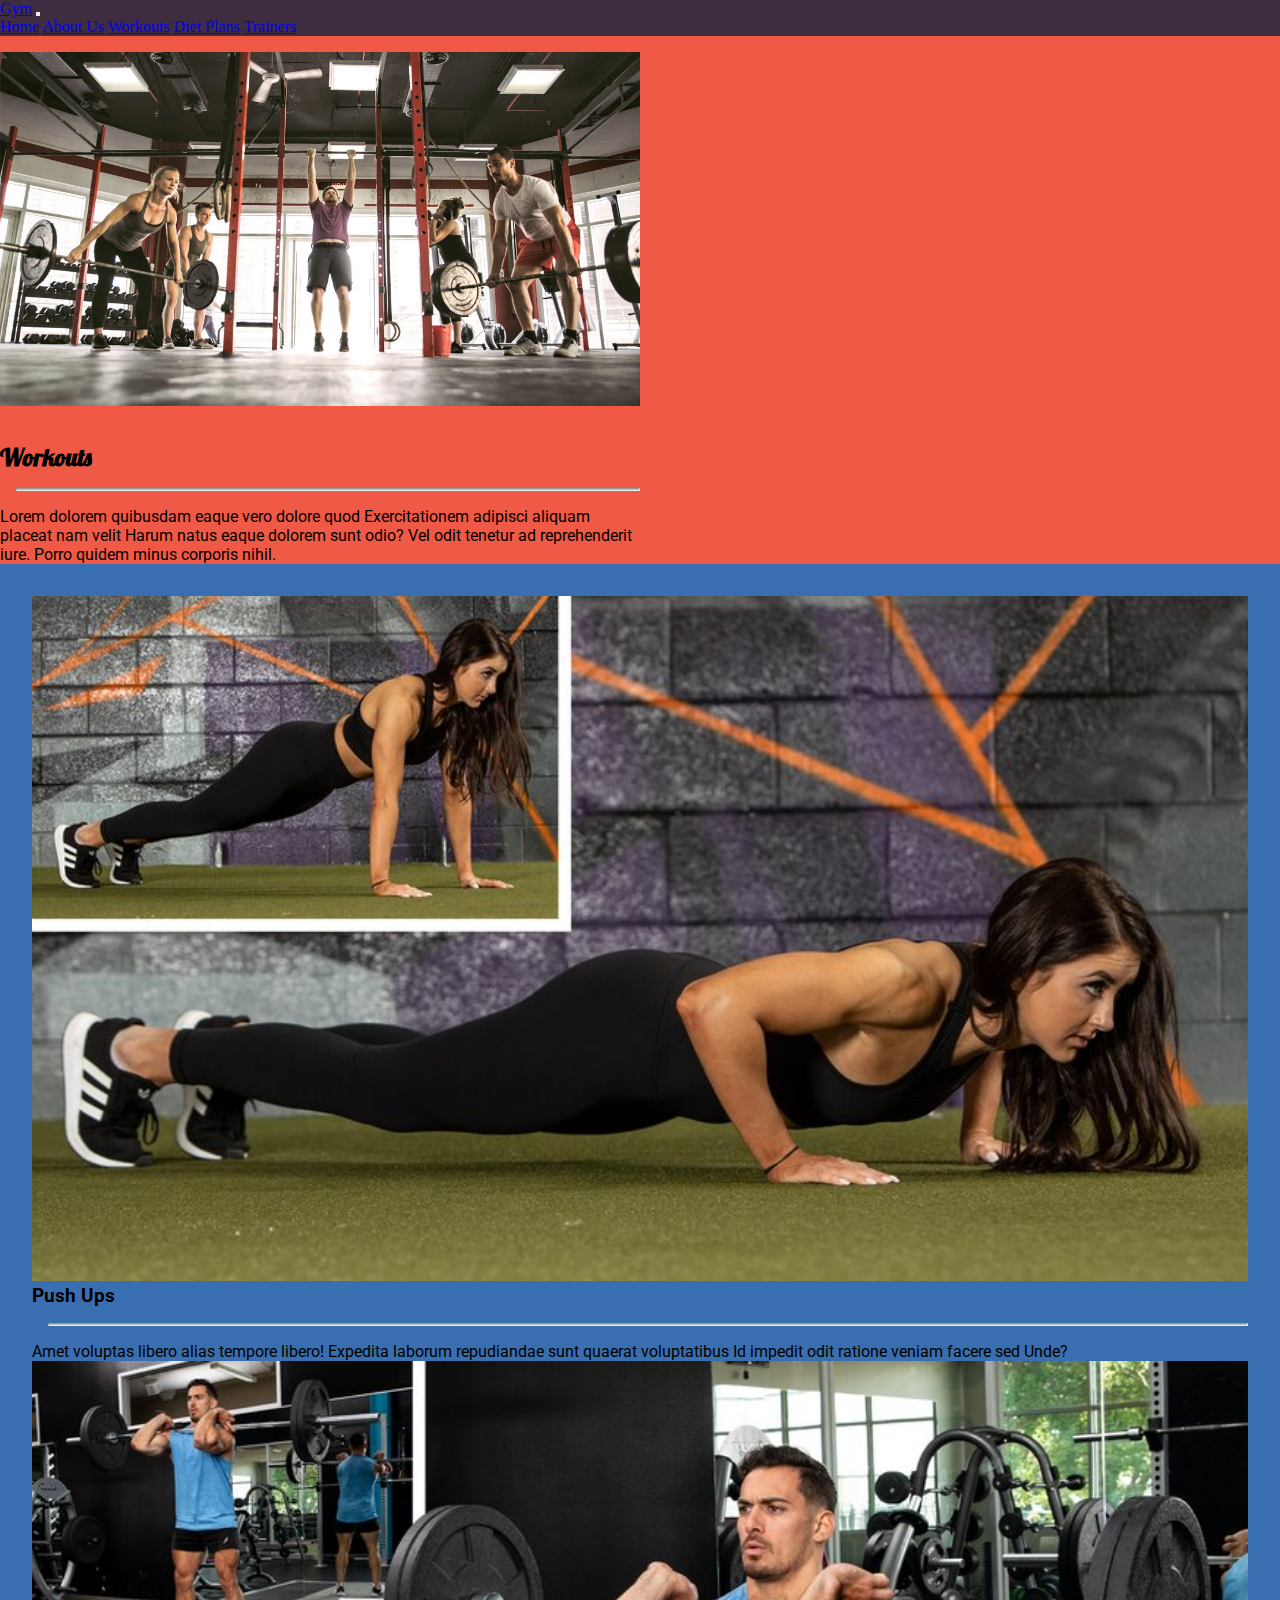
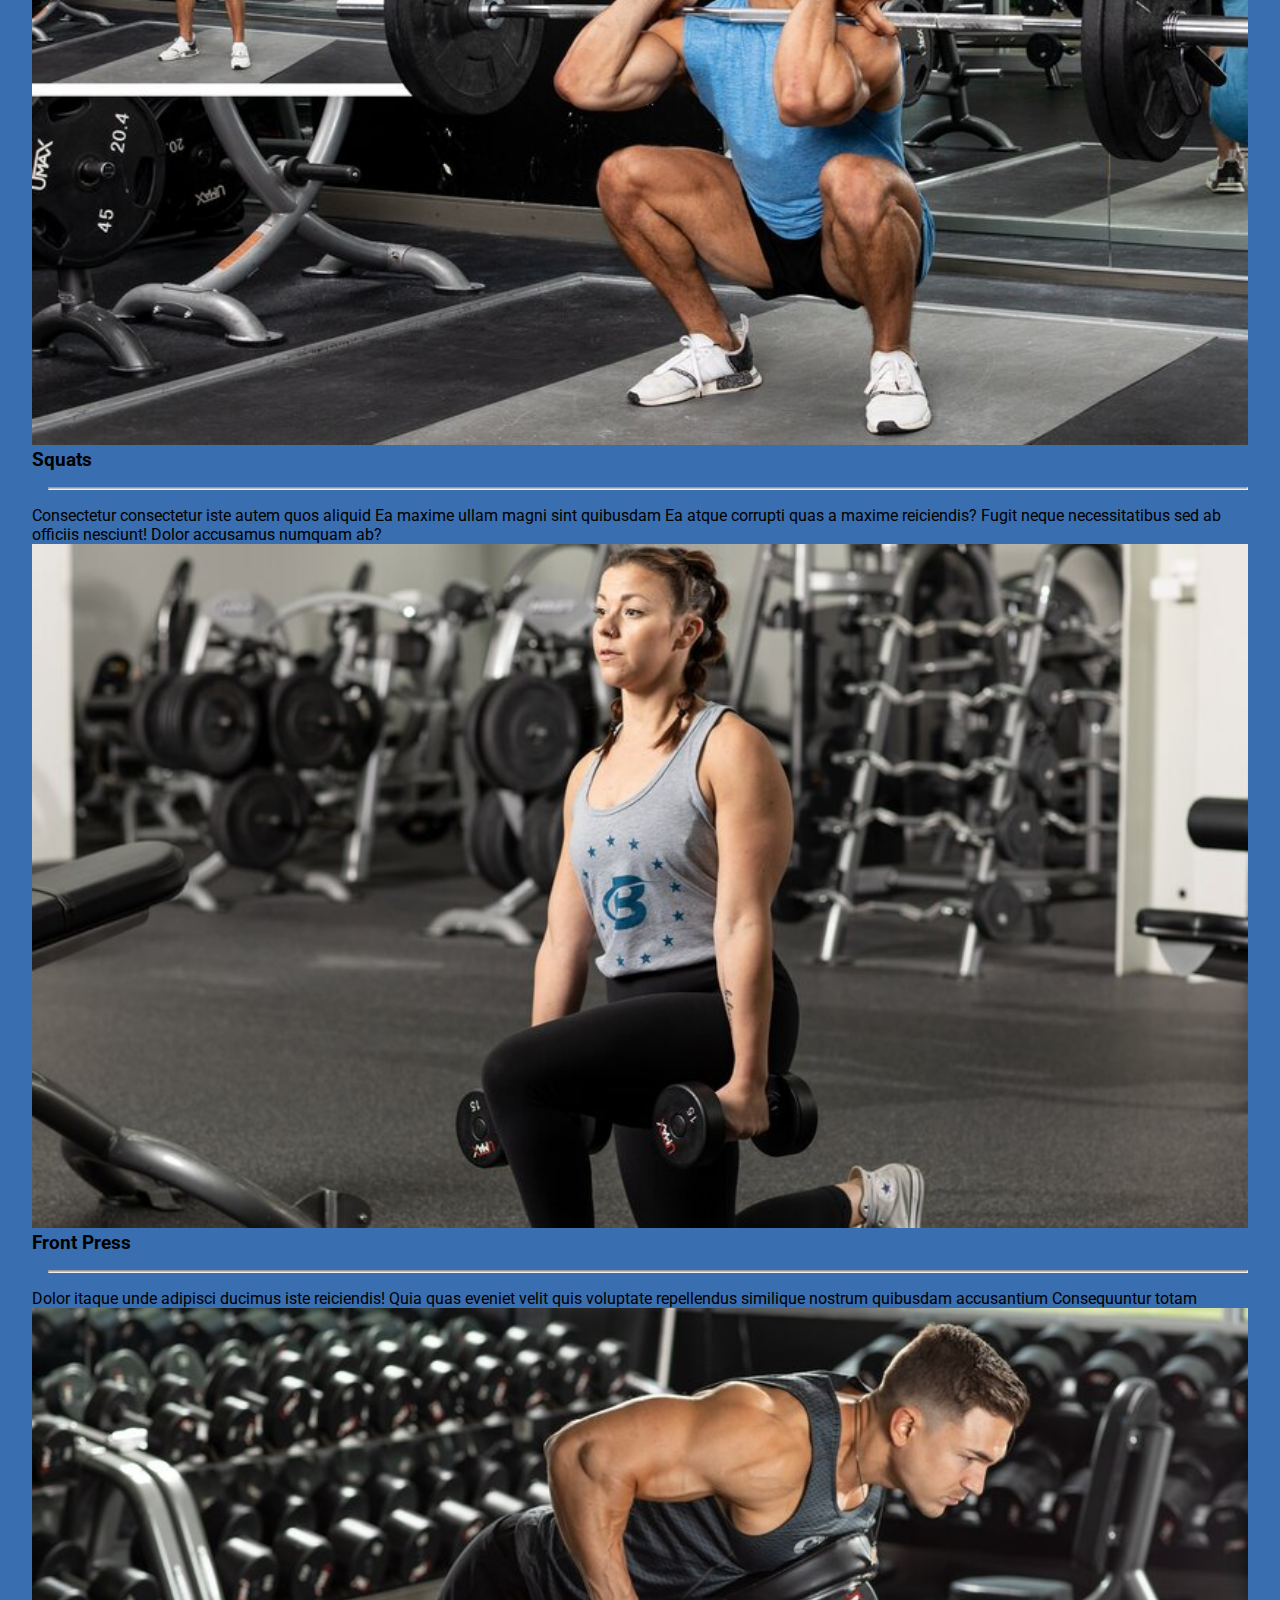
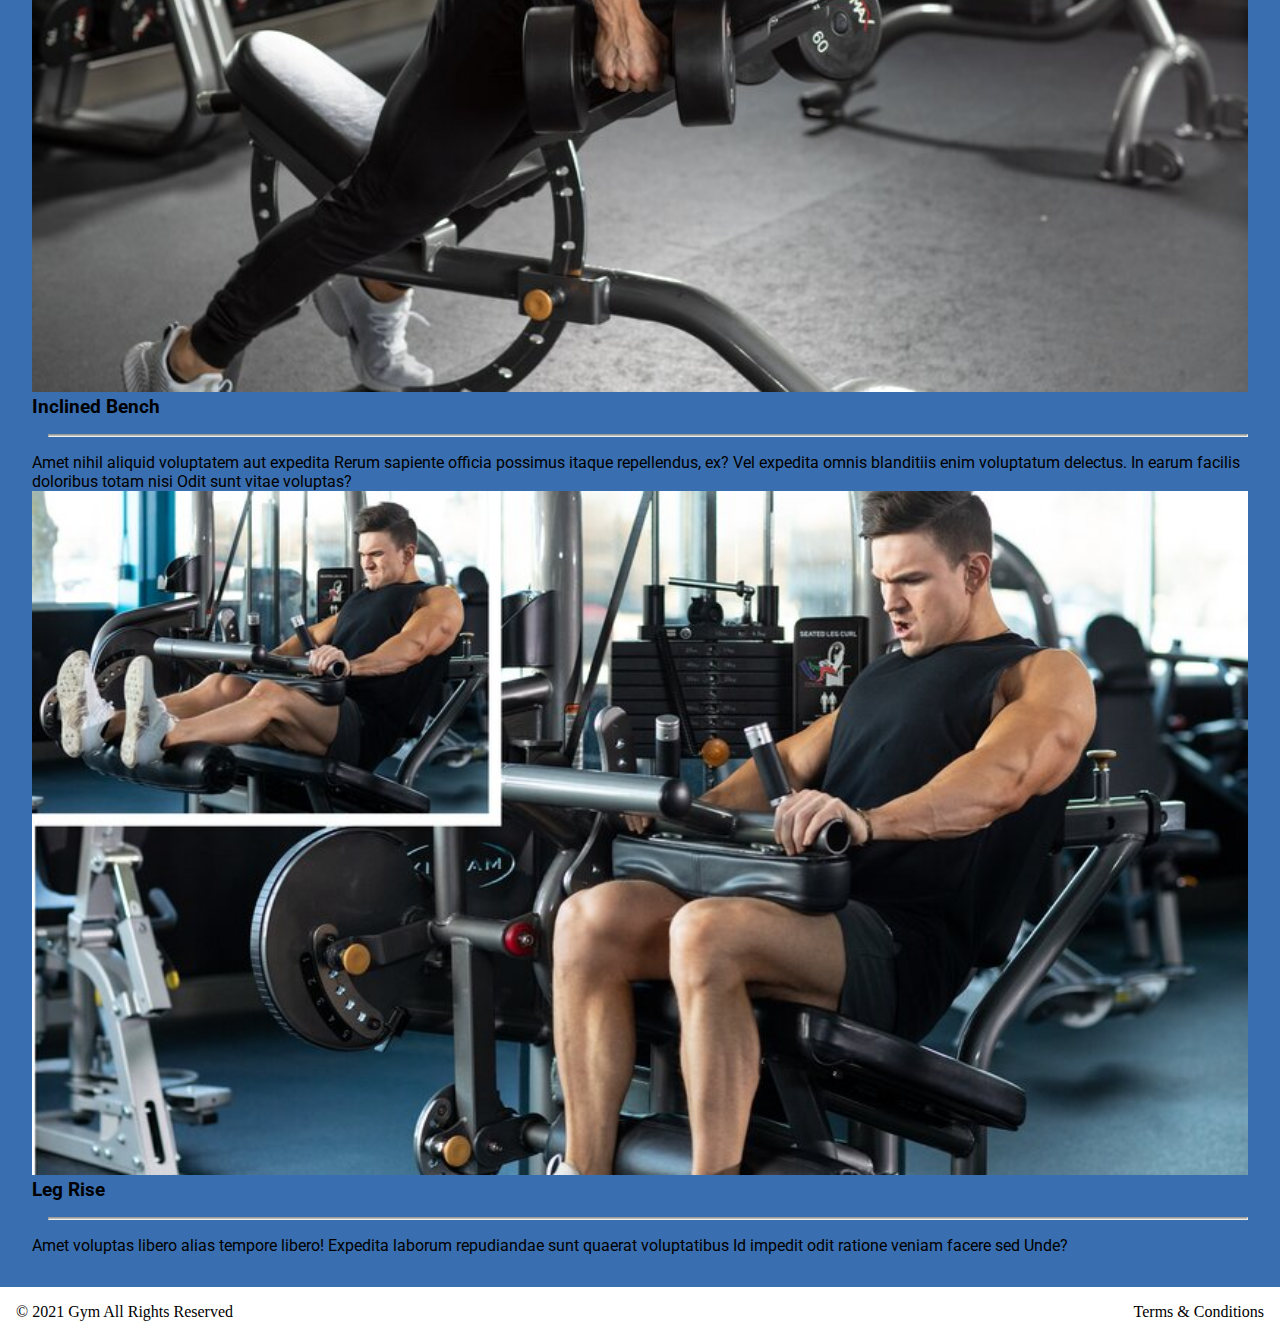
<file: workouts.html>
<!DOCTYPE html>
<html lang="en">
<head>
	<meta charset="UTF-8">
	<meta name="viewport" content="width=device-width, initial-scale=1, shrink-to-fit=no">
	<!-- google fonts -->
	<link rel="preconnect" href="https://fonts.googleapis.com">
	<link rel="preconnect" href="https://fonts.gstatic.com" crossorigin>
	<link href="https://fonts.googleapis.com/css2?family=Lobster&display=swap" rel="stylesheet">
	<link href="https://fonts.googleapis.com/css2?family=Roboto&display=swap" rel="stylesheet">
	<!-- bootstrap -->
	<link rel="stylesheet" href="https://cdn.jsdelivr.net/npm/bootstrap@4.6.1/dist/css/bootstrap.min.css" integrity="sha384-zCbKRCUGaJDkqS1kPbPd7TveP5iyJE0EjAuZQTgFLD2ylzuqKfdKlfG/eSrtxUkn" crossorigin="anonymous">
	<link rel="stylesheet" href="static/css/navbar.css">
	<link rel="stylesheet" href="static/css/workouts.css">
	<title>Gym Workouts</title>
</head>
<body>
	<!-- Start of Navbar -->
	<nav class="navbar navbar-expand-lg navbar-light ">
		<a class="navbar-brand text-white font-weight-bold" href="index.html">Gym</a>
		<button class="navbar-toggler" type="button" data-toggle="collapse" data-target="#respnav" aria-controls="respnav" aria-expanded="false" aria-label="Toggle navigation">
			<span class="navbar-toggler-icon"></span>
		</button>
		<div class="collapse navbar-collapse justify-content-end" id="respnav">
			<div class="navbar-nav">
				<a class="nav-link text-white" href="index.html">Home</a>
				<a class="nav-link text-white" href="about.html">About Us</a>
				<a class="nav-link text-white" href="workouts.html">Workouts</a>
				<a class="nav-link text-white" href="diet_plans.html">Diet Plans</a>
				<a class="nav-link text-white" href="trainers.html">Trainers</a>
			</div>
		</div>
	</nav>
	<!-- End of Navbar -->
	<!-- Top section -->
	<section class="first-section">
		<div class="container py-4">
			<img src="static/images/workout.webp" alt="Workouts">
			<h2 class="text-light text-center font-weight-bold">Workouts</h2>
			<hr>
			<p class="text-light text-center">
				Lorem dolorem quibusdam eaque vero dolore quod Exercitationem adipisci aliquam placeat nam velit Harum natus eaque dolorem sunt odio? Vel odit tenetur ad reprehenderit iure. Porro quidem minus corporis nihil.
			</p>
		</div>
	</section>
	<!-- End of top section -->

	<!-- section two last section -->
	<section class="second-section">
		<div class="container-fluid">
			<!-- start of first row -->
			<div class="row pb-3">
				<div class="col-lg-5 image-subsection">
					<img src="static/images/pushups.jpg" alt="Push Ups">
				</div>
				<div class="col-lg-5 info-subsection">
					<h3 class="text-white font-weight-bold text-center">
						Push Ups
					</h3>
					<hr>
					<p class="text-white text-center">
						Amet voluptas libero alias tempore libero! Expedita laborum repudiandae sunt quaerat voluptatibus Id impedit odit ratione veniam facere sed Unde?
					</p>
				</div>
			</div>
			<!-- end of first row -->

			<!-- start of second row -->
			<div class="row pb-3">
				<div class="col-lg-5 image-subsection">
					<img src="static/images/squats.jpg" alt="Squat">
				</div>
				<div class="col-lg-5 info-subsection">
					<h3 class="text-white font-weight-bold text-center pt-3">
						Squats
					</h3>
					<hr>
					<p class="text-white text-center pb-3">
						Consectetur consectetur iste autem quos aliquid Ea maxime ullam magni sint quibusdam Ea atque corrupti quas a maxime reiciendis? Fugit neque necessitatibus sed ab officiis nesciunt! Dolor accusamus numquam ab?
					</p>
				</div>
			</div>
			<!-- end of second row -->

			<!-- start of third row -->
			<div class="row pb-3">
				<div class="col-lg-5 image-subsection">
					<img src="static/images/lunges.jpg" alt="Lunges">
				</div>
				<div class="col-lg-5 info-subsection">
					<h3 class="text-white font-weight-bold text-center pt-3">
						Front Press
					</h3>
					<hr>
					<p class="text-white text-center pb-3">
						Dolor itaque unde adipisci ducimus iste reiciendis! Quia quas eveniet velit quis voluptate repellendus similique nostrum quibusdam accusantium Consequuntur totam
					</p>
				</div>
			</div>
			<!-- end of third row -->
			<!-- start of fourth row -->
			<div class="row pb-3">
				<div class="col-lg-5 image-subsection">
					<img src="static/images/inclined_bench.jpg" alt="Inclined Bench">
				</div>
				<div class="col-lg-5 info-subsection">
					<h3 class="text-white text-center pt-3">
						Inclined Bench
					</h3>
					<hr>
					<p class="text-white text-center pb-3">
						Amet nihil aliquid voluptatem aut expedita Rerum sapiente officia possimus itaque repellendus, ex? Vel expedita omnis blanditiis enim voluptatum delectus. In earum facilis doloribus totam nisi Odit sunt vitae voluptas?
					</p>
				</div>
			</div>
			<!-- end of fourth row -->
			<!-- start of fifth row -->
			<div class="row pb-3">
				<div class="col-lg-5 image-subsection">
					<img src="static/images/leg_rise.jpg" alt="Leg Rise">
				</div>
				<div class="col-lg-5 info-subsection">
					<h3 class="text-white text-center pt-3">
						Leg Rise
					</h3>
					<hr>
					<p class="text-white text-center pb-3">
						Amet voluptas libero alias tempore libero! Expedita laborum repudiandae sunt quaerat voluptatibus Id impedit odit ratione veniam facere sed Unde?
					</p>
				</div>
			</div>
			<!-- end of fifth row -->
		</div>
	</section>
	<!-- -->
	<!-- footer section -->
	<footer>
		<div class="footer-section" style="padding: 1rem;">
			<span class="footer-left text-secondary m-0">
				&copy; 2021 Gym All Rights Reserved
			</span>
			<span class="text-secondary text-end font-weight-bold" style="float: right">
				Terms & Conditions
			</span>

		</div>
	</footer>
	<!-- end of footer section-->

	<script src="https://cdn.jsdelivr.net/npm/jquery@3.5.1/dist/jquery.slim.min.js" integrity="sha384-DfXdz2htPH0lsSSs5nCTpuj/zy4C+OGpamoFVy38MVBnE+IbbVYUew+OrCXaRkfj" crossorigin="anonymous"></script>
    <script src="https://cdn.jsdelivr.net/npm/bootstrap@4.6.1/dist/js/bootstrap.bundle.min.js" integrity="sha384-fQybjgWLrvvRgtW6bFlB7jaZrFsaBXjsOMm/tB9LTS58ONXgqbR9W8oWht/amnpF" crossorigin="anonymous"></script>
</body>
</html>
</file>
<file: static/css/index.css>
*{
	margin: 0;
	padding: 0;
}

nav{
	background-color: #3E2C41;
}

.first-section{
	background-color: #5C527F;
}
.container-fluid img {
	width: 100%;
}

.column-center{
	margin: auto 1rem;

}

.carousel-section{
	padding: 2rem;
	background-color: #864879;
}

#slides-carousel{
	width: 100%;
	height:auto;
}

.carousel-item img{
	height: 650px;
}

.user-reviews{
	background-color: #E1578A;
}

.container{
	width: 80%;
}
.user-section img{
	width: 250px;
	height: 250px;
	border-radius: 50%;
	margin-bottom: 1.5rem;
}
.user-section{
	padding: 1.5rem;
}
.row h3{
	margin-left: 7rem;
	text-align: center;
}

@media (max-width: 950px){
	.carousel-item img{
		height: 400px;
	}
	.user-section{
		margin-left: 6rem;
	}
	.row h3{
		text-align: center;
	}
	.user-section img{
		width: 250px;
		height: 250px;
		border-radius: 50%;
		margin-bottom: 1.5rem;
	}
	.user-section{
		padding: 1.5rem;
	}
	.row h3{
		margin-left: 7rem;
		text-align: center;
	}

}
@media (max-width: 600px){
	.column-center{
		margin:0;
		padding-top: 2rem;
	}
	.carousel-section{
		display:none;
	}
	.row p,h3{
		text-align: center;
	}
}
</file>
<file: static/css/navbar.css>
*{
	margin: 0;
	padding: 0;
}

nav{
	background-color: #3E2C41;
}
</file>
<file: static/css/diet_plans.css>
.container{
	width: 50%;
}

h2{
	font-family: 'Lobster', cursive;
}
.first-section{
	background-color: #B85252;
}

.container img{
	width: 100%;
}
.container img,h2, hr, p{
	margin:1rem auto;
}

h3,p, li{
	font-family: 'Roboto', sans-serif;
}

hr {
	background-color: #BABDB6;
	height: 1px;
	margin-left: 1rem;
}

.second-section{
	background-color: #F54748;
	padding: 2rem;
}

.image-subsection img{
	width: 100%;
}
.info-subsection{
	margin-top: 1rem;
}
.info-subsection h3, p{
	margin: 0 auto
}
@media (max-width: 600px;){
	.container{
		width: 100%;
	}
}
</file>
<file: static/css/layout.css>
.container{
	width: 50%;
}

h2{
	font-family: 'Lobster', cursive;
}
.first-section{
	background-color: #FFAB4C;
}

.container img{
	width: 100%;
}
.container img,h2, hr, p{
	margin:1rem auto;
}

h3,p, li{
	font-family: 'Roboto', sans-serif;
}

hr {
	background-color: #BABDB6;
	height: 1px;
	margin-left: 1rem;
}

.second-section{
	background-color: #9D84B7;
	padding: 2rem;
}

.image-subsection img{
	width: 100%;
}
.info-subsection h3, .list-items, p{
	margin: 0 auto
}
ul{
	text-align: center;
}
li{
	display: inline-block;
	padding: 0.1rem;

}
li a{
	color: inherit;
}
</file>
<file: static/css/trainers.css>
.container{
	width: 50%;
}

h2{
	font-family: 'Lobster', cursive;
}
.first-section{
	background-color: #FFAB4C;
}

.container img{
	width: 100%;
}
.container img,h2, hr, p{
	margin:1rem auto;
}

h3,p, li{
	font-family: 'Roboto', sans-serif;
}

hr {
	background-color: #BABDB6;
	height: 1px;
	margin-left: 1rem;
}

.second-section{
	background-color: #9D84B7;
	padding: 2rem;
}

.image-subsection img{
	width: 100%;
}
.info-subsection h3, .list-items, p{
	margin: 0 auto
}
ul{
	text-align: center;
}
li{
	display: inline-block;
	padding: 0.1rem;

}
li a{
	color: inherit;
}
</file>
<file: static/css/workouts.css>
.container{
	width: 50%;
}

h2{
	font-family: 'Lobster', cursive;
}
.first-section{
	background-color: #F05945;
}

.container img{
	width: 100%;
}
.container img,h2, hr, p{
	margin:1rem auto;
}

h3,p, li{
	font-family: 'Roboto', sans-serif;
}

hr {
	background-color: #BABDB6;
	height: 1px;
	margin-left: 1rem;
}

.second-section{
	background-color: #396EB0;
	padding: 2rem;
}

.image-subsection img{
	width: 100%;
}
.info-subsection h3, .list-items, p{
	margin: 0 auto
}
ul{
	text-align: center;
}
li{
	display: inline-block;
	padding: 0.1rem;

}
li a{
	color: inherit;
}
</file>
